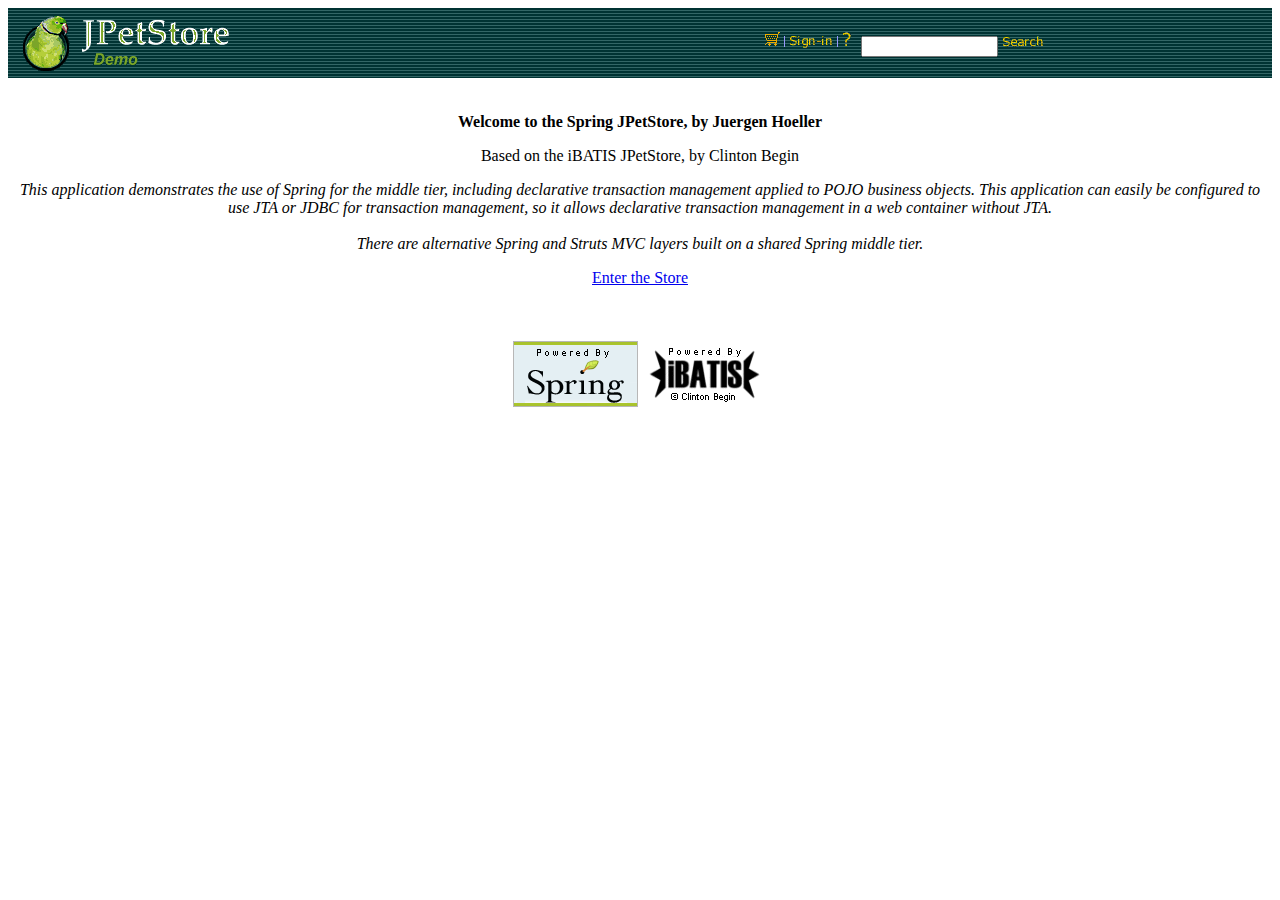
<file: src/main/webapp/index.html>
<HTML><HEAD><TITLE>JPetStore Demo</TITLE>
<META content="text/html; charset=windows-1252" http-equiv=Content-Type>
</HEAD>

<BODY bgColor=white>
<TABLE background="images/bkg-topbar.gif" border=0 cellSpacing=0 cellPadding=5 width="100%">
  <TBODY>
  <TR>
    <TD><A href="shop/index.do"><IMG border=0

      src="images/logo-topbar.gif"></A> </TD>
    <TD align=right><A href="shop/viewCart.do"><IMG border=0

      name=img_cart src="images/cart.gif"></A>
      <IMG border=0 src="images/separator.gif">

      <A href="shop/signonForm.do" >
      <IMG border=0 name=img_signin src="images/sign-in.gif"></A>
      <IMG border=0
      src="images/separator.gif"> <A
      href="help.html"
      ><IMG border=0
      name=img_help src="images/help.gif"></A>
  </TD>    <TD align=left valign=bottom>
      <FORM action="shop/searchProducts.do">
      <INPUT name=keyword size=14> <INPUT border=0
      src="images/search.gif"
      type=image> </FORM>
      </TD>
</TR>
</TBODY></TABLE>
<TABLE border=0 cellSpacing=0 width="100%">
  <TBODY>
  <TR>
    <TD vAlign=top width=100%>
      <p>&nbsp;</p>
      <p align="center"><b>Welcome to the Spring JPetStore, by Juergen Hoeller</b></p>
      <p align="center">Based on the iBATIS JPetStore, by Clinton Begin</p>
      <p align="center">
      	<i>
      		This application demonstrates the use of Spring for the middle tier,
      		including declarative transaction management applied to POJO
      		business objects. This application can easily be configured to use
      		JTA or JDBC for transaction management, so it allows declarative
      		transaction management in a web container without JTA.
      		<br><br>There are alternative Spring and Struts MVC layers built on
      		a shared Spring middle tier.
      	</i>
      </p>
      <p align="center"><a href="shop/index.do">Enter the Store</a></p>
      </TD>
  </TR>
  </TBODY>
</TABLE>

<p>&nbsp;</p>

<table align="center">
  <tr>
	  <td>
			<a href="http://www.springframework.org">
				<img border="0" align="center" src="images/poweredBySpring.gif" alt="Powered by the Spring Framework"/>
			</a>
		</td>
		<td>
			<a href="http://www.ibatis.com">
				<img border="0" align="center" src="images/poweredby.gif" alt="Powered by iBATIS"/>
			</a>
		</td>
	</tr>
</table>

</BODY>

</HTML>
</file>
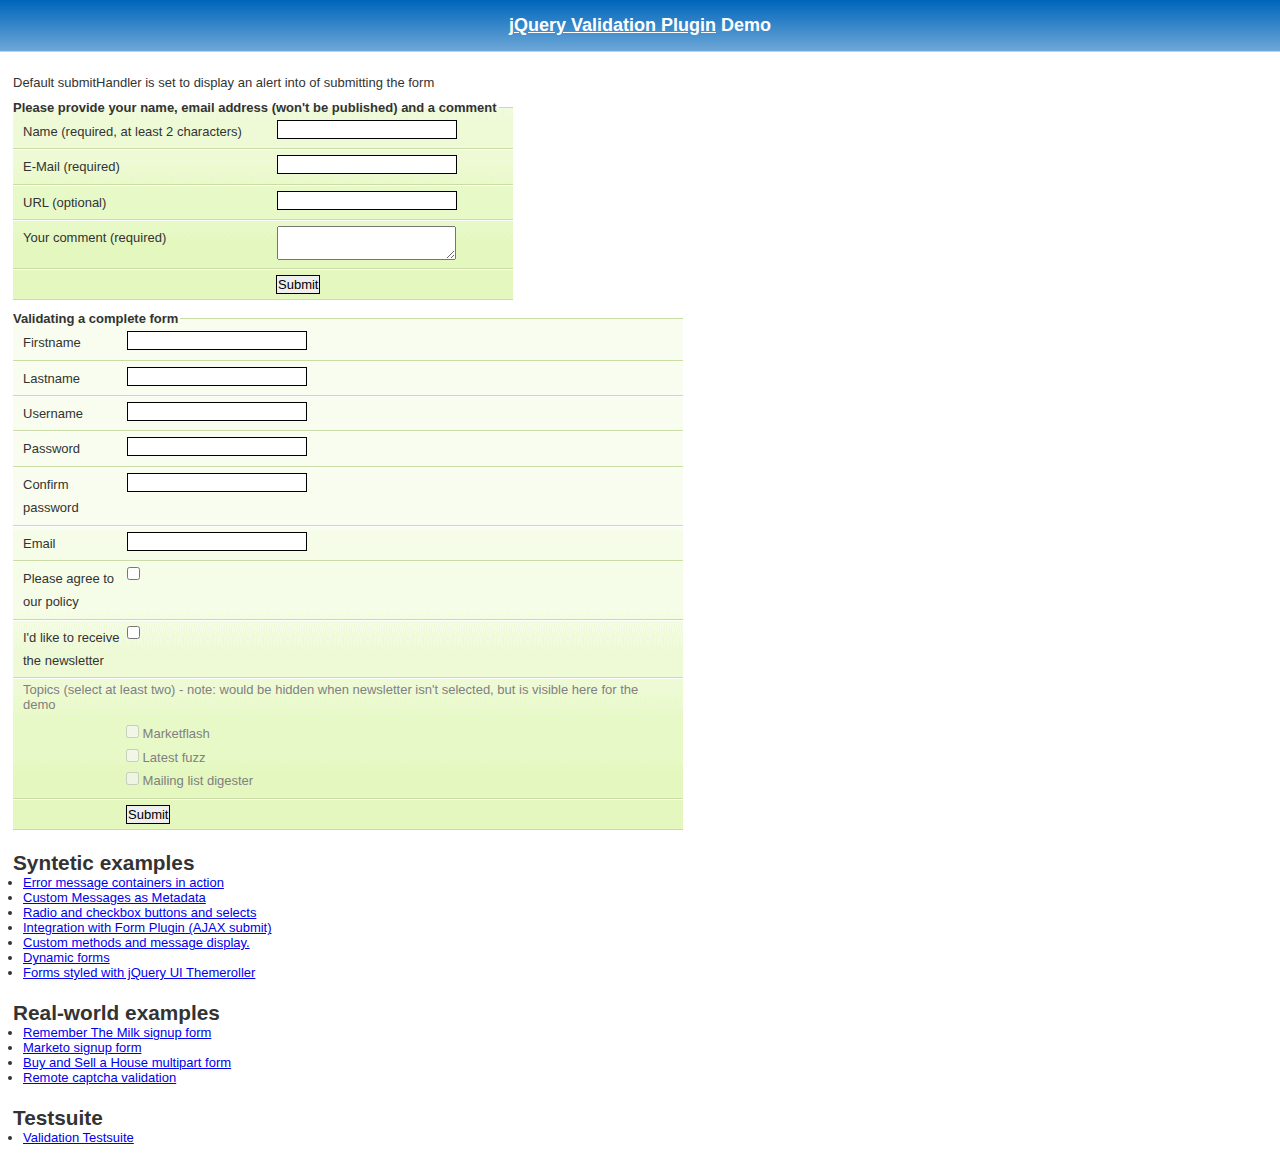
<file: src/main/webapp/jquery-validation-1.9.0/demo/index.html>
<!DOCTYPE html PUBLIC "-//W3C//DTD XHTML 1.0 Transitional//EN" "http://www.w3.org/TR/xhtml1/DTD/xhtml1-transitional.dtd">
<html xmlns="http://www.w3.org/1999/xhtml">
<head>
<meta http-equiv="Content-Type" content="text/html; charset=utf-8" />
<title>jQuery validation plug-in - main demo</title>

<link rel="stylesheet" type="text/css" media="screen" href="css/screen.css" />

<script src="../lib/jquery.js" type="text/javascript"></script>
<script src="../jquery.validate.js" type="text/javascript"></script>
<!-- 增加中文 -->
<script src="../localization/messages_cn.js" type="text/javascript"></script>

<script type="text/javascript">
$.validator.setDefaults({
	submitHandler: function() { alert("submitted!"); }
});

$().ready(function() {
	// validate the comment form when it is submitted
	$("#commentForm").validate();

	// validate signup form on keyup and submit
	$("#signupForm").validate({
		rules: {
			firstname: "required",
			lastname: "required",
			username: {
				required: true,
				minlength: 2
			},
			password: {
				required: true,
				minlength: 5
			},
			confirm_password: {
				required: true,
				minlength: 5,
				equalTo: "#password"
			},
			email: {
				required: true,
				email: true
			},
			topic: {
				required: "#newsletter:checked",
				minlength: 2
			},
			agree: "required"
		},
		messages: {
			//需要中文
			firstname: "Please enter your firstname",
			lastname: "Please enter your lastname",
			username: {
				required: "Please enter a username",
				minlength: "Your username must consist of at least 2 characters"
			},
			password: {
				required: "Please provide a password",
				minlength: "Your password must be at least 5 characters long"
			},
			confirm_password: {
				required: "Please provide a password",
				minlength: "Your password must be at least 5 characters long",
				equalTo: "Please enter the same password as above"
			},
			email: "Please enter a valid email address",
			agree: "Please accept our policy"
		}
	});

	// propose username by combining first- and lastname
	$("#username").focus(function() {
		var firstname = $("#firstname").val();
		var lastname = $("#lastname").val();
		if(firstname && lastname && !this.value) {
			this.value = firstname + "." + lastname;
		}
	});

	//code to hide topic selection, disable for demo
	var newsletter = $("#newsletter");
	// newsletter topics are optional, hide at first
	var inital = newsletter.is(":checked");
	var topics = $("#newsletter_topics")[inital ? "removeClass" : "addClass"]("gray");
	var topicInputs = topics.find("input").attr("disabled", !inital);
	// show when newsletter is checked
	newsletter.click(function() {
		topics[this.checked ? "removeClass" : "addClass"]("gray");
		topicInputs.attr("disabled", !this.checked);
	});
});
</script>

<style type="text/css">
#commentForm { width: 500px; }
#commentForm label { width: 250px; }
#commentForm label.error, #commentForm input.submit { margin-left: 253px; }
#signupForm { width: 670px; }
#signupForm label.error {
	margin-left: 10px;
	width: auto;
	display: inline;
}
#newsletter_topics label.error {
	display: none;
	margin-left: 103px;
}
</style>

</head>
<body>

<h1 id="banner"><a href="http://bassistance.de/jquery-plugins/jquery-plugin-validation/">jQuery Validation Plugin</a> Demo</h1>
<div id="main">

<p>Default submitHandler is set to display an alert into of submitting the form</p>

<form class="cmxform" id="commentForm" method="get" action="">
	<fieldset>
		<legend>Please provide your name, email address (won't be published) and a comment</legend>
		<p>
			<label for="cname">Name (required, at least 2 characters)</label>
			<input id="cname" name="name" class="required" minlength="2" />
		<p>
			<label for="cemail">E-Mail (required)</label>
			<input id="cemail" type="email" name="email" class="required" />
		</p>
		<p>
			<label for="curl">URL (optional)</label>
			<input id="curl" type="url" name="url" />
		</p>
		<p>
			<label for="ccomment">Your comment (required)</label>
			<textarea id="ccomment" name="comment" class="required"></textarea>
		</p>
		<p>
			<input class="submit" type="submit" value="Submit"/>
		</p>
	</fieldset>
</form>

<form class="cmxform" id="signupForm" method="get" action="">
	<fieldset>
		<legend>Validating a complete form</legend>
		<p>
			<label for="firstname">Firstname</label>
			<input id="firstname" name="firstname" />
		</p>
		<p>
			<label for="lastname">Lastname</label>
			<input id="lastname" name="lastname" />
		</p>
		<p>
			<label for="username">Username</label>
			<input id="username" name="username" />
		</p>
		<p>
			<label for="password">Password</label>
			<input id="password" name="password" type="password" />
		</p>
		<p>
			<label for="confirm_password">Confirm password</label>
			<input id="confirm_password" name="confirm_password" type="password" />
		</p>
		<p>
			<label for="email">Email</label>
			<input id="email" name="email" type="email" />
		</p>
		<p>
			<label for="agree">Please agree to our policy</label>
			<input type="checkbox" class="checkbox" id="agree" name="agree" />
		</p>
		<p>
			<label for="newsletter">I'd like to receive the newsletter</label>
			<input type="checkbox" class="checkbox" id="newsletter" name="newsletter" />
		</p>
		<fieldset id="newsletter_topics">
			<legend>Topics (select at least two) - note: would be hidden when newsletter isn't selected, but is visible here for the demo</legend>
			<label for="topic_marketflash">
				<input type="checkbox" id="topic_marketflash" value="marketflash" name="topic" />
				Marketflash
			</label>
			<label for="topic_fuzz">
				<input type="checkbox" id="topic_fuzz" value="fuzz" name="topic" />
				Latest fuzz
			</label>
			<label for="topic_digester">
				<input type="checkbox" id="topic_digester" value="digester" name="topic" />
				Mailing list digester
			</label>
			<label for="topic" class="error">Please select at least two topics you'd like to receive.</label>
		</fieldset>
		<p>
			<input class="submit" type="submit" value="Submit"/>
		</p>
	</fieldset>
</form>

<h3>Syntetic examples</h3>
<ul>
	<li><a href="errorcontainer-demo.html">Error message containers in action</a></li>
	<li><a href="custom-messages-metadata-demo.html">Custom Messages as Metadata</a></li>
	<li><a href="radio-checkbox-select-demo.html">Radio and checkbox buttons and selects</a></li>
	<li><a href="ajaxSubmit-intergration-demo.html">Integration with Form Plugin (AJAX submit)</a></li>
	<li><a href="custom-methods-demo.html">Custom methods and message display.</a></li>
	<li><a href="dynamic-totals.html">Dynamic forms</a></li>
	<li><a href="themerollered.html">Forms styled with jQuery UI Themeroller</a></li>
</ul>
<h3>Real-world examples</h3>
<ul>
	<li><a href="milk/">Remember The Milk signup form</a></li>
	<li><a href="marketo/">Marketo signup form</a></li>
	<li><a href="multipart/">Buy and Sell a House multipart form</a></li>
	<li><a href="captcha/">Remote captcha validation</a></li>
</ul>

<h3>Testsuite</h3>
<ul>
	<li><a href="../test/">Validation Testsuite</a></li>
</ul>

</div>

<script src="http://www.google-analytics.com/urchin.js" type="text/javascript">
</script>
<script type="text/javascript">
_uacct = "UA-2623402-1";
urchinTracker();
</script>
</body>
</html>
</file>
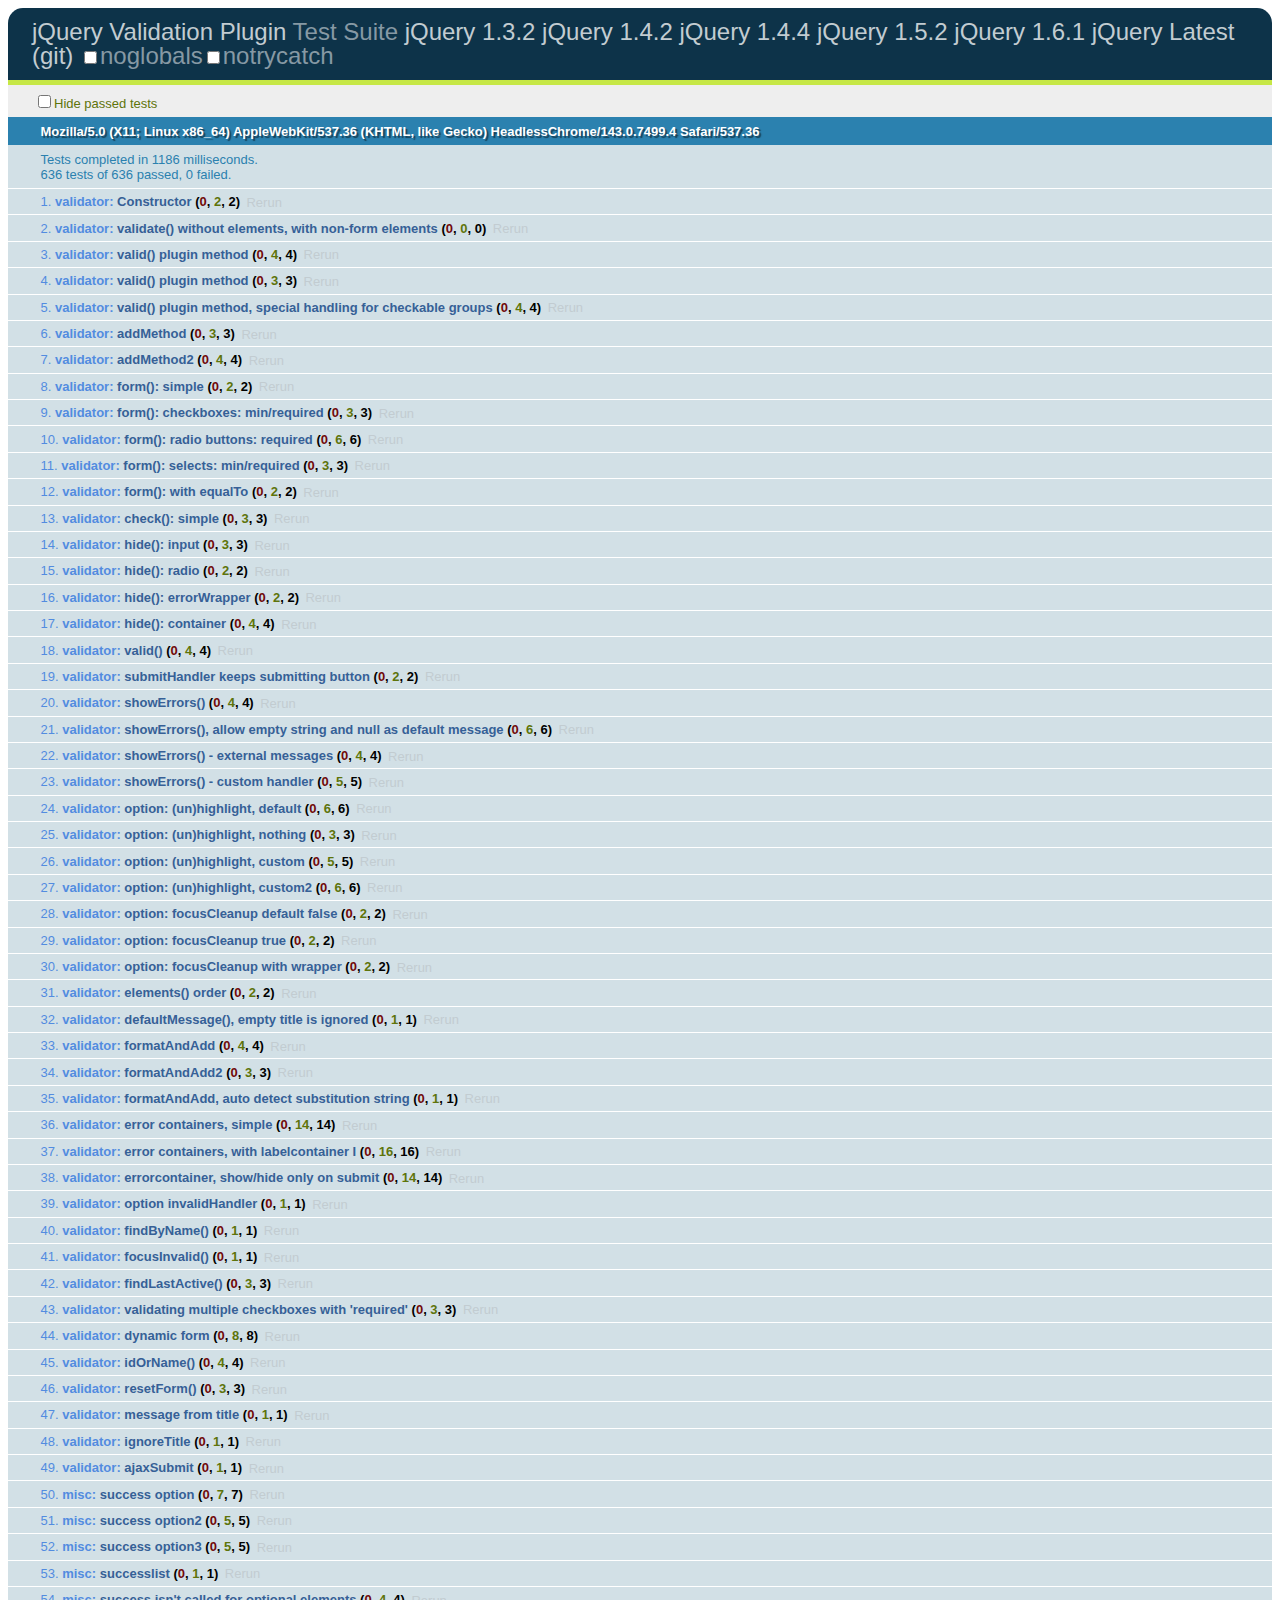
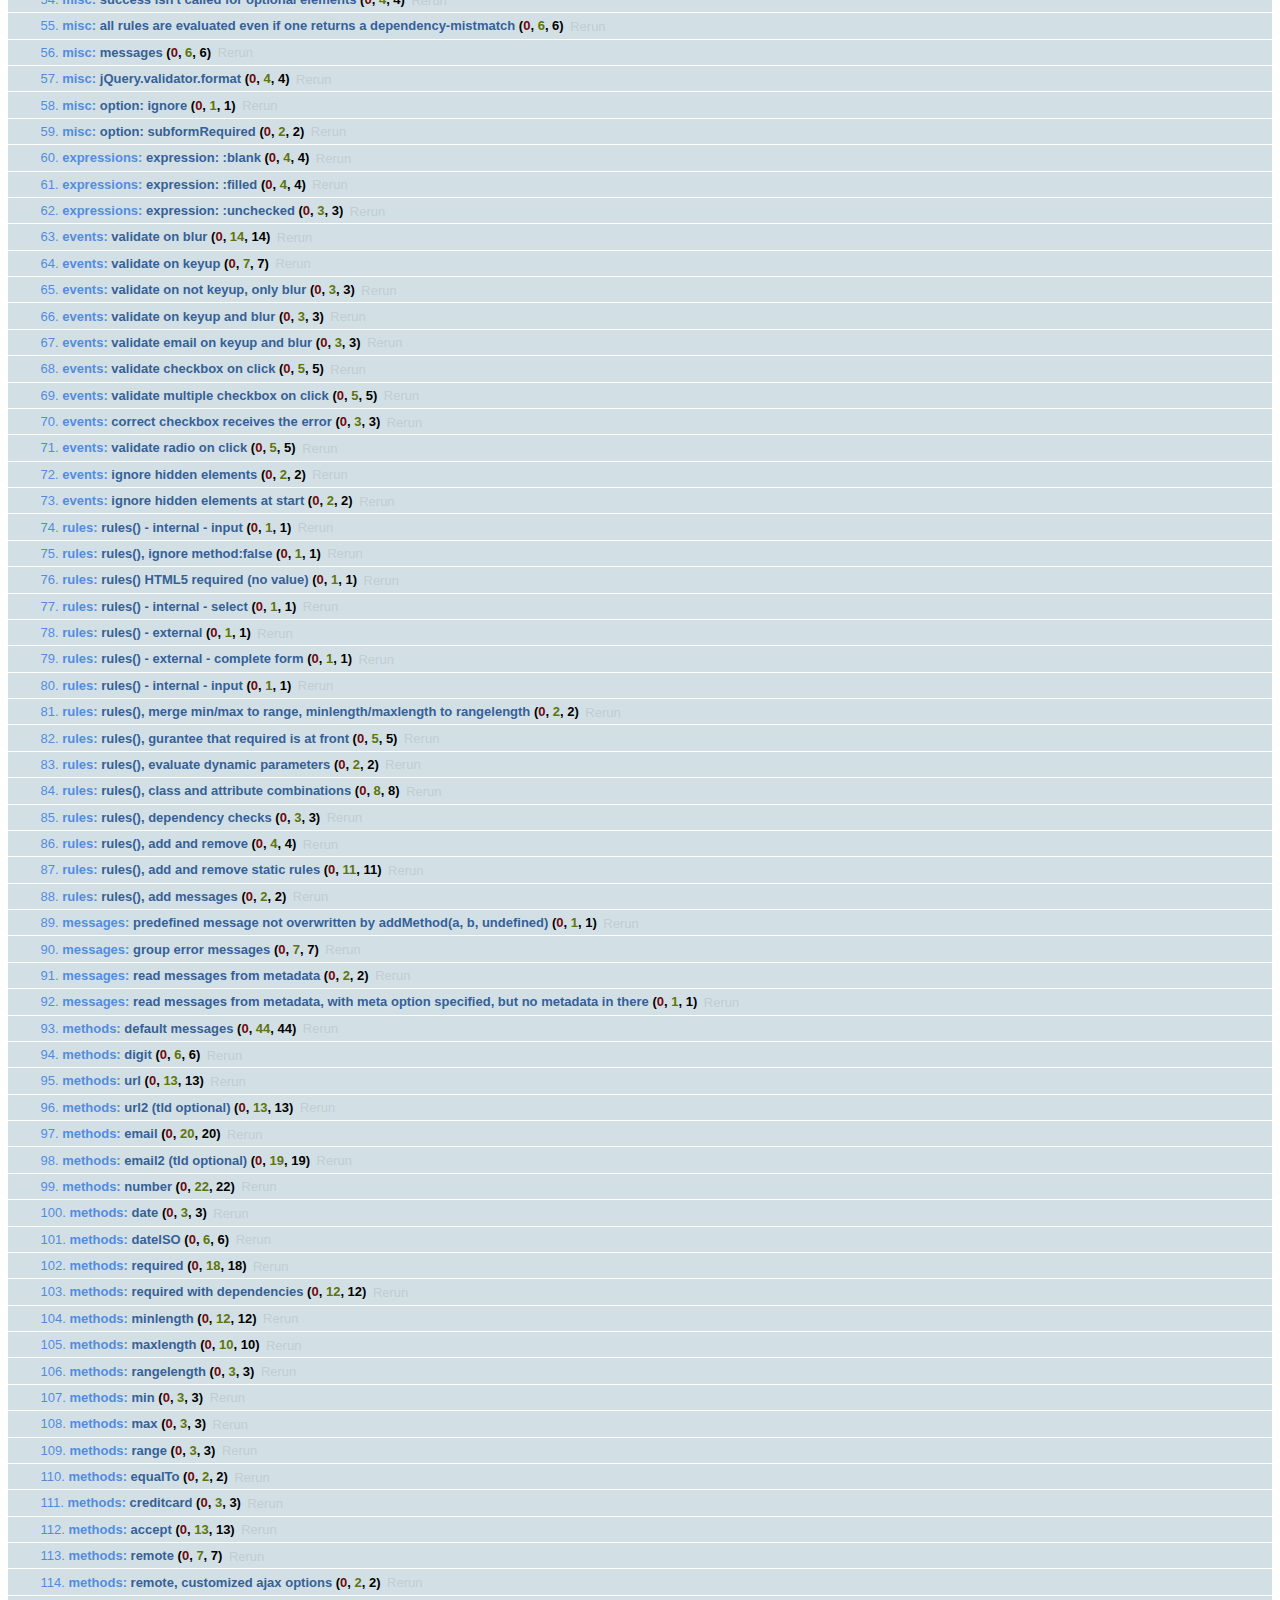
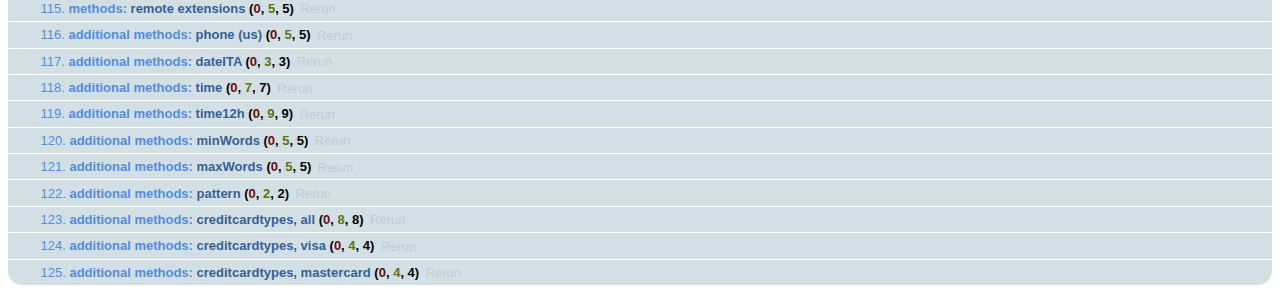
<file: src/main/webapp/jquery-validation-1.9.0/test/index.html>
<!DOCTYPE html>
<html id="html">
<head>
	<title>jQuery - Validation Test Suite</title>
	<link rel="Stylesheet" media="screen" href="qunit/qunit.css" />
	<script type="text/javascript" src="jquery.js"></script>
	<script type="text/javascript" src="../lib/jquery.form.js"></script>
	<script type="text/javascript" src="qunit/qunit.js"></script>
	<script type="text/javascript" src="../lib/jquery.metadata.js"></script>
	<script type="text/javascript" src="../lib/jquery.mockjax.js"></script>
	<script type="text/javascript" src="../jquery.validate.js"></script>
	<script type="text/javascript" src="../additional-methods.js"></script>
	<script type="text/javascript" src="test.js"></script>
	<script type="text/javascript" src="rules.js"></script>
	<script type="text/javascript" src="messages.js"></script>
	<script type="text/javascript" src="methods.js"></script>
</head>
<body id="body">
	<h1 id="qunit-header">
		<a href="http://bassistance.de/jquery-plugins/jquery-plugin-validation/">jQuery Validation Plugin</a> Test Suite
		<a href="?jquery=1.3.2">jQuery 1.3.2</a>
		<a href="?jquery=1.4.2">jQuery 1.4.2</a>
		<a href="?jquery=1.4.4">jQuery 1.4.4</a>
		<a href="?jquery=1.5.2">jQuery 1.5.2</a>
		<a href="?jquery=1.6.1">jQuery 1.6.1</a>
		<a href="?jquery=git">jQuery Latest (git)</a>
		</h1>
	<div>
	</div>
	<h2 id="qunit-banner"></h2>
	<div id="qunit-testrunner-toolbar"></div>
	<h2 id="qunit-userAgent"></h2>
	<ol id="qunit-tests"></ol>

	<!-- Test HTML -->
	<div id="other" style="display:none;">
		<input type="password" name="pw1" id="pw1" value="engfeh" />
		<input type="password" name="pw2" id="pw2" value="" />
	</div>
	<div id="qunit-fixture">
		<p id="firstp">See <a id="simon1" href="http://simon.incutio.com/archive/2003/03/25/#getElementsBySelector" rel="bookmark">this blog entry</a> for more information.</p>
		<p id="ap">
			Here are some links in a normal paragraph: <a id="google" href="http://www.google.com/" title="Google!">Google</a>,
			<a id="groups" href="http://groups.google.com/">Google Groups</a>.
			This link has <code><a href="#" id="anchor1">class="blog"</a></code>:
			<a href="http://diveintomark.org/" class="blog" hreflang="en" id="mark">diveintomark</a>

		</p>
		<div id="foo">
			<p id="sndp">Everything inside the red border is inside a div with <code>id="foo"</code>.</p>
			<p lang="en" id="en">This is a normal link: <a id="yahoo" href="http://www.yahoo.com/" class="blogTest">Yahoo</a></p>
			<p id="sap">This link has <code><a href="#2" id="anchor2">class="blog"</a></code>: <a href="http://simon.incutio.com/" class="blog link" id="simon">Simon Willison's Weblog</a></p>

		</div>
		<p id="first">Try them out:</p>
		<ul id="firstUL"></ul>
		<ol id="empty"></ol>

		<form id="testForm1">
			<input type="text" class="{required:true,minlength:2}" title="buga" name="firstname" id="firstname" />
			<label id="errorFirstname" for="firstname" class="error">error for firstname</label>
			<input type="text" class="{required:true}" title="buga" name="lastname" id="lastname" />
			<input type="text" class="{required:true}" title="something" name="something" id="something" value="something" />
		</form>

		<form id="testForm1clean">
			<input title="buga" name="firstname" id="firstnamec" />
			<label id="errorFirstname" for="firstname" class="error">error for firstname</label>
			<input title="buga" name="lastname" id="lastnamec" />
			<input name="username" id="usernamec" />
		</form>

		<form id="userForm">
			<input type="text" class="{required:true}" name="username" id="username" />
			<input type="submit" name="submitButton" value="submitButtonValue" />
		</form>

		<form id="signupForm" action="form.php">
			<input id="user" name="user" title="Please enter your username (at least 3 characters)" class="{required:true,minlength:3}" />
			<input type="password" name="password" id="password" class="{required:true,minlength:5}" />
		</form>

		<form id="testForm2">
			<input class="{required:true}" type="radio" name="agree" id="agb" />
			<label for="agree" id="agreeLabel" class="xerror">error for agb</label>
		</form>

		<form id="testForm3">
			<select class="{required:true}" name="meal" id="meal" >
				<option value="">Please select...</option>
				<option value="1">Food</option>
				<option value="2">Milk</option>
			</select>
		</form>
		<div class="error" id="errorContainer">
			<ul>
				<li class="error" id="errorWrapper">
					<label for="meal" id="mealLabel" class="error">error for meal</label>
				</li>
			</ul>
		</div>

		<form id="testForm4">
			<input class="{foo:true}" name="f1" id="f1" />
			<input class="{bar:true}" name="f2" id="f2" />
		</form>

		<form id="testForm5">
			<input class="{equalTo:'#x2'}" value="x" name="x1" id="x1" />
			<input class="{equalTo:'#x1'}" value="y" name="x2" id="x2" />
		</form>

		<form id="testForm6">
			<input class="{required:true,minlength:2}" type="checkbox" name="check" id="form6check1" />
			<input type="checkbox" name="check" id="form6check2" />
		</form>

		<form id="testForm7">
			<select class="{required:true,minlength:2}" name="selectf7" id="selectf7" multiple="multiple">
				<option id="optionxa" value="0">0</option>
				<option id="optionxb" value="1">1</option>
				<option id="optionxc" value="2">2</option>
				<option id="optionxd" value="3">3</option>
			</select>
		</form>

		<form id="dateRangeForm">
			<input id="fromDate" name="fromDate" class="requiredDateRange" value="x" />
			<input id="toDate" name="toDate" class="requiredDateRange" value="y" />
			<span class="errorContainer"></span>
		</form>

		<form id="testForm8">
			<input id="form8input" class="{required:true,number:true,rangelength:[2,8]}" name="abc" />
			<input type="radio" name="radio1"/>
		</form>

		<form id="testForm9">
			<input id="testEmail9" class="{required:true,email:true,messages:{required:'required',email:'email'}}" />
		</form>

		<form id="testForm10">
			<input type="radio" name="testForm10Radio" value="1" id="testForm10Radio1" />
			<input type="radio" name="testForm10Radio" value="2" id="testForm10Radio2" />
		</form>

		<form id="testForm11">
			<!-- HTML5 -->
			<input required type="text" name="testForm11Text" id="testForm11text1" />
		</form>

		<div id="simplecontainer">
			<h3></h3>
		</div>

		<div id="container"></div>

		<ol id="labelcontainer"></ol>

		<form id="elementsOrder">
			<select class="required" name="order1" id="order1"><option value="">none</option></select>
			<input class="required" name="order2" id="order2"/>
			<input class="required" name="order3" type="checkbox" id="order3"/>
			<input class="required" name="order4" id="order4"/>
			<input class="required" name="order5" type="radio" id="order5"/>
			<input class="required" name="order6" id="order6"/>
			<ul id="orderContainer">
			</ul>
		</form>

		<form id="form" action="formaction">
			<input type="text" name="action" value="Test" id="text1"/>
			<input type="text" name="text2" value="   " id="text1b"/>
			<input type="text" name="text2" value="T " id="text1c"/>
			<input type="text" name="text2" value="T" id="text2"/>
			<input type="text" name="text2" value="TestTestTest" id="text3"/>

			<input type="text" name="action" value="0" id="value1"/>
			<input type="text" name="text2" value="10" id="value2"/>
			<input type="text" name="text2" value="1000" id="value3"/>

			<input type="radio" name="radio1" id="radio1"/>
			<input type="radio" name="radio1" id="radio1a"/>
			<input type="radio" name="radio2" id="radio2" checked="checked"/>
			<input type="radio" name="radio" id="radio3"/>
			<input type="radio" name="radio" id="radio4" checked="checked"/>

			<input type="checkbox" name="check" id="check1" checked="checked"/>
			<input type="checkbox" name="check" id="check1b" />

			<input type="checkbox" name="check2" id="check2"/>

			<input type="checkbox" name="check3" id="check3" checked="checked"/>
			<input type="checkbox" name="check3" checked="checked"/>
			<input type="checkbox" name="check3" checked="checked"/>
			<input type="checkbox" name="check3" checked="checked"/>
			<input type="checkbox" name="check3" checked="checked"/>

			<input type="hidden" name="hidden" id="hidden1"/>
			<input type="text" style="display:none;" name="foo[bar]" id="hidden2"/>

			<input type="text" readonly="readonly" id="name" name="name" value="name" />

			<button name="button">Button</button>

			<textarea id="area1" name="area1"">foobar</textarea>


			<textarea id="area2" name="area2"></textarea>

			<select name="select1" id="select1">
				<option id="option1a" value="">Nothing</option>
				<option id="option1b" value="1">1</option>
				<option id="option1c" value="2">2</option>
				<option id="option1d" value="3">3</option>
			</select>
			<select name="select2" id="select2">
				<option id="option2a" value="">Nothing</option>
				<option id="option2b" value="1">1</option>
				<option id="option2c" value="2">2</option>
				<option id="option2d" selected="selected" value="3">3</option>
			</select>
			<select name="select3" id="select3" multiple="multiple">
				<option id="option3a" value="">Nothing</option>
				<option id="option3b" selected="selected" value="1">1</option>
				<option id="option3c" selected="selected" value="2">2</option>
				<option id="option3d" value="3">3</option>
			</select>
			<select name="select4" id="select4" multiple="multiple">
				<option id="option4a" selected="selected" value="1">1</option>
				<option id="option4b" selected="selected" value="2">2</option>
				<option id="option4c" selected="selected" value="3">3</option>
				<option id="option4d" selected="selected" value="4">4</option>
				<option id="option4e" selected="selected" value="5">5</option>
			</select>
			<select name="select5" id="select5" multiple="multiple">
				<option id="option5a" value="0">0</option>
				<option id="option5b" value="1">1</option>
				<option id="option5c" value="2">2</option>
				<option id="option5d" value="3">3</option>
			</select>
		</form>

		<form id="v2">
			<input id="v2-i1" name="v2-i1" class="required" />
			<input id="v2-i2" name="v2-i2" class="required email" />
			<input id="v2-i3" name="v2-i3" class="url" />
			<input id="v2-i4" name="v2-i4" class="required" minlength="2" />
			<input id="v2-i5" name="v2-i5" class="required" minlength="2" maxlength="5" customMethod1="123" />
			<input id="v2-i6" name="v2-i6" class="required customMethod2 {maxlength: 5}" minlength="2" />
			<input id="v2-i7" name="v2-i7" />
		</form>

		<form id="checkables">
			<input type="checkbox" id="checkable1" name="checkablesgroup" class="required" />
			<input type="checkbox" id="checkable2" name="checkablesgroup" />
			<input type="checkbox" id="checkable3" name="checkablesgroup" />
		</form>


		<form id="subformRequired">
			<div class="billingAddressControl">
            	<input type="checkbox" id="bill_to_co" name="bill_to_co" class="toggleCheck" checked="checked" style="width: auto;" tabindex="1" />
            	<label for="bill_to_co" style="cursor:pointer">Same as Company Address</label>
          	</div>
			<div id="subform">
				<input  maxlength="40" class="billingRequired" name="bill_first_name" size="20" type="text" tabindex="2" value="" />
			</div>
			<input id="co_name" class="required" maxlength="40" name="co_name" size="20" type="text" tabindex="1" value="" />
		</form>

		<form id="withTitle">
			<input class="required" name="hastitle" type="text" title="fromtitle" />
		</form>

		<form id="ccform" method="get" action="">
			<input id="cardnumber" name="cardnumber" />
		</form>
	</div>

</body>
</html>
</file>
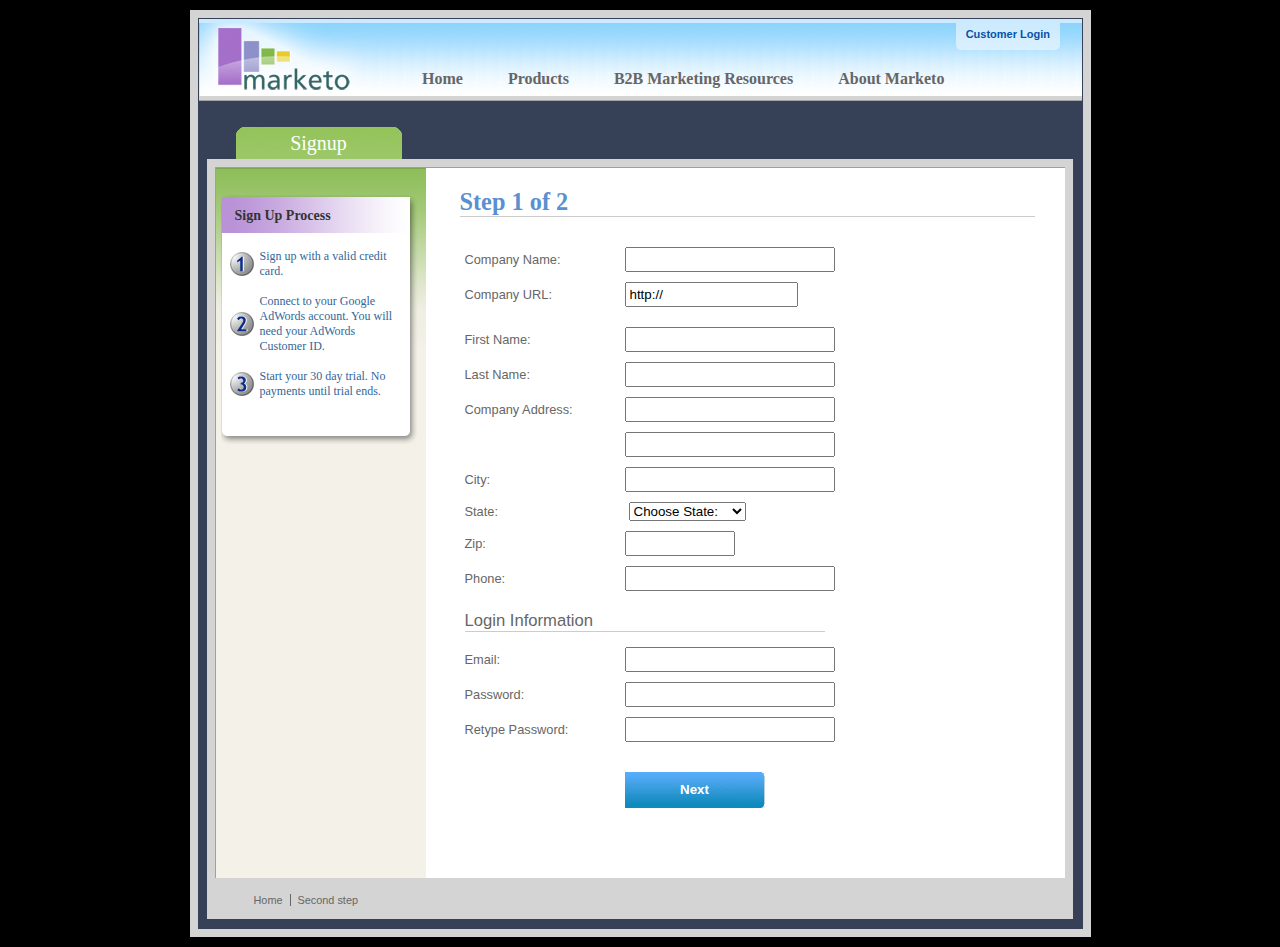
<file: src/main/webapp/jquery-validation-1.9.0/demo/marketo/index.html>
<!DOCTYPE html PUBLIC "-//W3C//DTD XHTML 1.0 Transitional//EN" "http://www.w3.org/TR/2000/REC-xhtml1-200000126/DTD/xhtml1-transitional.dtd">
<html xmlns="http://www.w3.org/1999/xhtml" xml:lang="en" lang="en">
<head>

<meta http-equiv="Content-Type" content="text/html; charset=utf-8" />
<meta name="title" content="Subscription Signup | Marketo" />
<meta name="robots" content="index, follow" />
<meta name="description" content="Marketo Search Marketing application" />
<meta name="keywords" content="Marketo, Search Marketing" />
<meta name="language" content="en" />
<title>Subscription Signup | Marketo</title>

<link rel="shortcut icon" href="/favicon.ico" />

<script src="../../lib/jquery.js" type="text/javascript"></script>
<script src="../../jquery.validate.js" type="text/javascript"></script>

<script type="text/javascript" src="jquery.maskedinput.js"></script>
<script type="text/javascript" src="mktSignup.js"></script>

<link rel="stylesheet" type="text/css" media="screen" href="stylesheet.css" />
</head>
<body>
<!--[if lte IE 6]>
  <link rel="stylesheet" type="text/css" media="all" href="ie6.css" />
<![endif]-->

<!-- start page wrapper --><div id="letterbox">

<!-- start header container -->
<div id="header-background">
        <div class="nav-global-container">

                <div class="login"><a href="#"><span></span>Customer Login</a></div>
                <div class="logo"><a href="#"><img src="images/logo_marketo.gif" width="168" height="73"  alt="Marketo" /></a></div>
		<div class="nav-global">
				<ul>
      		<li><a href="#" class="nav-g01"><span></span>Home</a></li>
    			<li><a href="#" class="nav-g02"><span></span>Products</a></li>
    			<li><a href="#" class="nav-g04"><span></span>B2B Marketing Resources</a></li>

    			<li><a href="#" class="nav-g05"><span></span>About Marketo</a></li>
			</ul>
		</div>

	</div>
</div>
<!-- end header container -->
<div class="line-grey-tier"></div>

<!-- start page container 2 div-->
<div id="page-container" class="resize"><div id="page-content-inner" class="resize">

<!-- start col-main -->

<div id="col-main" class="resize" style="">



  <!-- start main content  -->
  <div class="main-content resize">

  <div class="action-container" style="display:none;"></div>


<h1>Step 1 of 2 </h1>
<p>
</p>
<br clear="all" />
<div>
  <form id="profileForm" type="actionForm" action="step2.htm" method="get" >


    <div class="error" style="display:none;">
      <img src="images/warning.gif" alt="Warning!" width="24" height="24" style="float:left; margin: -5px 10px 0px 0px; " />

      <span></span>.<br clear="all"/>
    </div>


    <table cellpadding="0" cellspacing="0" border="0">
      <tr>
        <td class="label"><label for="co_name">Company Name:</label></td>
        <td class="field">
          <input id="co_name" class="required" maxlength="40" name="co_name" size="20" type="text" tabindex="1" value="" />
        </td>
      </tr>
      <tr>
        <td class="label"><label for="co_url">Company URL:</label></td>
        <td class="field">
          <input id="co_url" class="required defaultInvalid url" maxlength="40" name="co_url" style="width:163px" type="text" tabindex="2" value="http://" />
        </td>
      </tr>
      <tr>
        <td/><td/>
      </tr>
      <tr>
        <td class="label"><label for="first_name">First Name:</label></td>
        <td class="field">
          <input id="first_name" class="required" maxlength="40" name="first_name" size="20" type="text" tabindex="3" value="" />
        </td>
      </tr>
      <tr>
        <td class="label"><label for="last_name">Last Name:</label></td>
        <td class="field">
          <input id="last_name" class="required" maxlength="40" name="last_name" size="20" type="text" tabindex="4" value="" />
        </td>
      </tr>
      <tr>
        <td class="label"><label for="address1">Company Address:</label></td>
        <td class="field">
          <input  maxlength="40" class="required" name="address1" size="20" type="text" tabindex="5" value="" />
        </td>
      </tr>
      <tr>
        <td class="label"></td>
        <td class="field">
          <input  maxlength="40" name="address2" size="20" type="text" tabindex="6" value="" />
        </td>
      </tr>
      <tr>
        <td class="label"><label for="city">City:</label></td>
        <td class="field">
          <input  maxlength="40" class="required" name="city" size="20" type="text" tabindex="7" value="" />
        </td>
      </tr>
      <tr>
        <td class="label"><label for="state">State:</label></td>
        <td class="field">
          <select id="state" class="required" name="state" style="margin-left: 4px;" tabindex="8">
            <option value="">Choose State:</option>
            <option value="AL">Alabama</option><option value="AK">Alaska</option><option value="AZ">Arizona</option><option value="AR">Arkansas</option><option value="CA">California</option><option value="CO">Colorado</option><option value="CT">Connecticut</option><option value="DE">Delaware</option><option value="FL">Florida</option><option value="GA">Georgia</option><option value="HI">Hawaii</option><option value="ID">Idaho</option><option value="IL">Illinois</option><option value="IN">Indiana</option><option value="IA">Iowa</option><option value="KS">Kansas</option><option value="KY">Kentucky</option><option value="LA">Louisiana</option><option value="ME">Maine</option><option value="MD">Maryland</option><option value="MA">Massachusetts</option><option value="MI">Michigan</option><option value="MN">Minnesota</option><option value="MS">Mississippi</option><option value="MO">Missouri</option><option value="MT">Montana</option><option value="NE">Nebraska</option><option value="NV">Nevada</option><option value="NH">New Hampshire</option><option value="NJ">New Jersey</option><option value="NM">New Mexico</option><option value="NY">New York</option><option value="NC">North Carolina</option><option value="ND">North Dakota</option><option value="OH">Ohio</option><option value="OK">Oklahoma</option><option value="OR">Oregon</option><option value="PA">Pennsylvania</option><option value="RI">Rhode Island</option><option value="SC">South Carolina</option><option value="SD">South Dakota</option><option value="TN">Tennessee</option><option value="TX">Texas</option><option value="UT">Utah</option><option value="VT">Vermont</option><option value="VA">Virginia</option><option value="WA">Washington</option><option value="WV">West Virginia</option><option value="WI">Wisconsin</option><option value="WY">Wyoming</option>
          </select>
        </td>
      </tr>

      <tr>
        <td class="label"><label for="zip">Zip:</label></td>
        <td class="field">
          <input  maxlength="10" name="zip" style="width: 100px" type="text" class="required zipcode" tabindex="9" value="" />
        </td>
      </tr>
      <tr>
        <td class="label"><label for="phone">Phone:</label></td>
        <td class="field">
          <input id="phone" maxlength="14" name="phone" type="text" class="required phone" tabindex="10" value="" />
        </td>
      </tr>



      <tr>
        <td colspan="2">
          <h2 style="border-bottom: 1px solid #CCCCCC;">Login Information</h2>
        </td>
      </tr>


      <tr>
        <td class="label"><label for="email">Email:</label></td>
        <td class="field">
          <input id="email" class="required email" remote="emails.php" maxlength="40" name="email" size="20" type="text" tabindex="11" value="" />
        </td>
      </tr>

      <tr>
        <td class="label"><label for="password1">Password:</label></td>
        <td class="field">
        	<input id="password1" class="required password" maxlength="40" name="password1" size="20" type="password" tabindex="12" value="" />
        </td>
      </tr>
      <tr>
        <td class="label"><label for="password2">Retype Password:</label></td>
        <td class="field">
          <input id="password2" class="required" equalTo="#password1" maxlength="40" name="password2"  size="20" type="password" tabindex="13" value="" />
          <div class="formError"></div>
        </td>
      </tr>
      <tr>
        <td></td>
        <td>
          <div class="buttonSubmit">
            <span></span>
            <input class="formButton" type="submit" value="Next" style="width: 140px" tabindex="14" />
          </div>

        </td>
      </tr>
    </table><br /><br />
  </form>
  <br clear="all"/>


</div>



	</div>	<!-- end main content  -->
	<br />
</div> <!-- end col-main -->

<!-- start left col -->
<div id="col-left" class="nav-left-back empty resize" style="position: absolute; min-height: 450px;">
  <div class="col-left-header-tab" style="position: absolute;">Signup</div>
  <div class="nav-left">

  </div>


      <div class="left-nav-callout png" style="top: 15px; margin-bottom: 100px;">
        <img src="images/left-nav-callout-long.png"  class="png" alt="" />
        <h6>Sign Up Process</h6>
        <a style="background-image: url(images/step1-24.gif); font-weight: normal; text-decoration: none; cursor: default;">Sign up with a valid credit card.</a>
        <a style="background-image: url(images/step2-24.gif); font-weight: normal; text-decoration: none; cursor: default;">Connect to your Google AdWords account.  You will need your AdWords Customer ID.</a>
        <a style="background-image: url(images/step3-24.gif); font-weight: normal; text-decoration: none; cursor: default;">Start your 30 day trial.  No payments until trial ends.</a>
      </div>

<div class="footerAddress">
<b>Marketo Inc.</b><br />
1710 S. Amphlett Blvd.<br />
San Mateo, CA 94402 USA<br />
</div>
<br clear="all"/>
</div>	<!-- end left col -->

</div>  </div>  <!-- end page container 2 divs-->

  <div id="footer-container" align="center">
   <div class="footer">
    <ul>
    <li><a href="..">Home</a></li>
    <li class="line-off"><a href="step2.htm">Second step</a></li>
    </ul>
    </div></div>



<!-- end page wrapper -->
</div>
<script src="http://www.google-analytics.com/urchin.js" type="text/javascript">
</script>
<script type="text/javascript">
_uacct = "UA-2623402-1";
urchinTracker();
</script>
    </body>
</html>
</file>
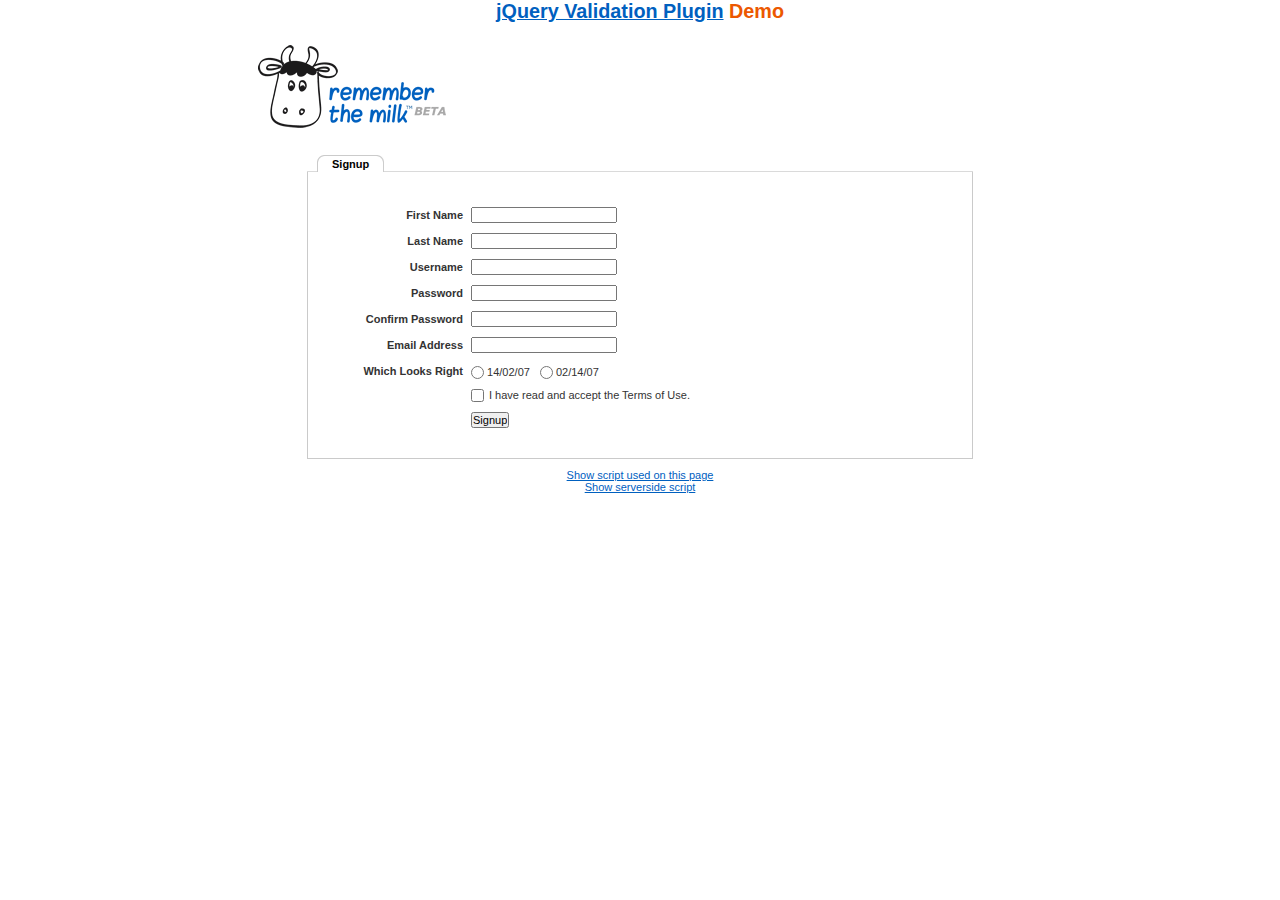
<file: src/main/webapp/jquery-validation-1.9.0/demo/milk/index.html>
<!DOCTYPE html PUBLIC "-//W3C//DTD XHTML 1.0 Transitional//EN" "http://www.w3.org/TR/xhtml1/DTD/xhtml1-transitional.dtd">
<html xmlns="http://www.w3.org/1999/xhtml">
<head>
<meta http-equiv="Content-Type" content="text/html; charset=ISO-8859-1" />
<title>Remember The Milk signup form - jQuery Validate plugin demo - with friendly permission from the RTM team</title>

<link rel="stylesheet" type="text/css" media="screen" href="milk.css" />
<link rel="stylesheet" type="text/css" media="screen" href="../css/chili.css" />

<script src="../../lib/jquery.js" type="text/javascript"></script>
<script src="../../jquery.validate.js" type="text/javascript"></script>

<style type="text/css">
	pre { text-align: left; }
</style>

<script id="demo" type="text/javascript">
$(document).ready(function() {
	// validate signup form on keyup and submit
	var validator = $("#signupform").validate({
		rules: {
			firstname: "required",
			lastname: "required",
			username: {
				required: true,
				minlength: 2,
				remote: "users.php"
			},
			password: {
				required: true,
				minlength: 5
			},
			password_confirm: {
				required: true,
				minlength: 5,
				equalTo: "#password"
			},
			email: {
				required: true,
				email: true,
				remote: "emails.php"
			},
			dateformat: "required",
			terms: "required"
		},
		messages: {
			firstname: "Enter your firstname",
			lastname: "Enter your lastname",
			username: {
				required: "Enter a username",
				minlength: jQuery.format("Enter at least {0} characters"),
				remote: jQuery.format("{0} is already in use")
			},
			password: {
				required: "Provide a password",
				rangelength: jQuery.format("Enter at least {0} characters")
			},
			password_confirm: {
				required: "Repeat your password",
				minlength: jQuery.format("Enter at least {0} characters"),
				equalTo: "Enter the same password as above"
			},
			email: {
				required: "Please enter a valid email address",
				minlength: "Please enter a valid email address",
				remote: jQuery.format("{0} is already in use")
			},
			dateformat: "Choose your preferred dateformat",
			terms: " "
		},
		// the errorPlacement has to take the table layout into account
		errorPlacement: function(error, element) {
			if ( element.is(":radio") )
				error.appendTo( element.parent().next().next() );
			else if ( element.is(":checkbox") )
				error.appendTo ( element.next() );
			else
				error.appendTo( element.parent().next() );
		},
		// specifying a submitHandler prevents the default submit, good for the demo
		submitHandler: function() {
			alert("submitted!");
		},
		// set this class to error-labels to indicate valid fields
		success: function(label) {
			// set &nbsp; as text for IE
			label.html("&nbsp;").addClass("checked");
		}
	});
	
	// propose username by combining first- and lastname
	$("#username").focus(function() {
		var firstname = $("#firstname").val();
		var lastname = $("#lastname").val();
		if(firstname && lastname && !this.value) {
			this.value = firstname + "." + lastname;
		}
	});

});
</script>

</head>
<body>

<h1 id="banner"><a href="http://bassistance.de/jquery-plugins/jquery-plugin-validation/">jQuery Validation Plugin</a> Demo</h1>
<div id="main">

<div id="content">

<div id="header">
  <div id="headerlogo"><img src="milk.png" alt="Remember The Milk" /></div>
</div>
<div style="clear: both;"><div></div></div>


<div class="content">
    <div id="signupbox">
       <div id="signuptab">
        <ul>
          <li id="signupcurrent"><a href=" ">Signup</a></li>
        </ul>
      </div>
      <div id="signupwrap">
      		<form id="signupform" autocomplete="off" method="get" action="">
	  		  <table>
	  		  <tr>
	  		  	<td class="label"><label id="lfirstname" for="firstname">First Name</label></td>
	  		  	<td class="field"><input id="firstname" name="firstname" type="text" value="" maxlength="100" /></td>
	  		  	<td class="status"></td>
	  		  </tr>
	  		  <tr>
	  			<td class="label"><label id="llastname" for="lastname">Last Name</label></td>
	  			<td class="field"><input id="lastname" name="lastname" type="text" value="" maxlength="100" /></td>
	  			<td class="status"></td>
	  		  </tr>
	  		  <tr>
	  			<td class="label"><label id="lusername" for="username">Username</label></td>
	  			<td class="field"><input id="username" name="username" type="text" value="" maxlength="50" /></td>
	  			<td class="status"></td>
	  		  </tr>
	  		  <tr>
	  			<td class="label"><label id="lpassword" for="password">Password</label></td>
	  			<td class="field"><input id="password" name="password" type="password" maxlength="50" value="" /></td>
	  			<td class="status"></td>
	  		  </tr>
	  		  <tr>
	  			<td class="label"><label id="lpassword_confirm" for="password_confirm">Confirm Password</label></td>
	  			<td class="field"><input id="password_confirm" name="password_confirm" type="password" maxlength="50" value="" /></td>
	  			<td class="status"></td>
	  		  </tr>
	  		  <tr>
	  			<td class="label"><label id="lemail" for="email">Email Address</label></td>
	  			<td class="field"><input id="email" name="email" type="text" value="" maxlength="150" /></td>
	  			<td class="status"></td>
	  		  </tr>
              	  		  <tr>
	  			<td class="label"><label>Which Looks Right</label></td>
	  			<td class="field" colspan="2" style="vertical-align: top; padding-top: 2px;">
	  			<table>
	  			<tbody>

	  			<tr>
	  				<td style="padding-right: 5px;">
		  				<input id="dateformat_eu" name="dateformat" type="radio" value="0" />
			            <label id="ldateformat_eu" for="dateformat_eu">14/02/07</label>
	  				</td>
	  				<td style="padding-left: 5px;">
		  				<input id="dateformat_am" name="dateformat" type="radio" value="1"  />
			            <label id="ldateformat_am" for="dateformat_am">02/14/07</label>
	  				</td>
	  				<td>
	  				</td>
	  			</tr>
	  			</tbody>
	  			</table>
	  			</td>
	  		  </tr>

	  		  <tr>
	  			<td class="label">&nbsp;</td>
	  			<td class="field" colspan="2">
		  			<div id="termswrap">
			  			<input id="terms" type="checkbox" name="terms" />
			            <label id="lterms" for="terms">I have read and accept the Terms of Use.</label>
		            </div> <!-- /termswrap -->
	  			</td>
	  		  </tr>
	  		  <tr>
	  			<td class="label"><label id="lsignupsubmit" for="signupsubmit">Signup</label></td>
	  			<td class="field" colspan="2">
	            <input id="signupsubmit" name="signup" type="submit" value="Signup" />
	  			</td>
	  		  </tr>

	  		  </table>
          </form>
      </div>
    </div>
</div>

</div>

</div>

<script src="http://www.google-analytics.com/urchin.js" type="text/javascript">
</script>
<script type="text/javascript">
_uacct = "UA-2623402-1";
urchinTracker();
</script>

<script type="text/javascript">
$(document).ready(function() {
	$("<a href='#'>Show script used on this page</a><br/>").appendTo("body").click(function() {
		script.toggle();
		return false;
	});
	$("<a href='#'>Show serverside script</a>").appendTo("body").click(function() {
			serverscript.toggle();
			return false;
		});
	var script = $("<code class='mix'>").html( $("#demo").html() ).wrap("<pre></pre>").parent().hide().appendTo("body");
	var serverscript;
	$.get("users.phps", function(response) {
		serverscript = $("<pre>").hide().html( response ).appendTo("body");
	})
	
});
</script>

<script src="../js/chili-1.7.pack.js" type="text/javascript"></script>

</body>
</html>
</file>
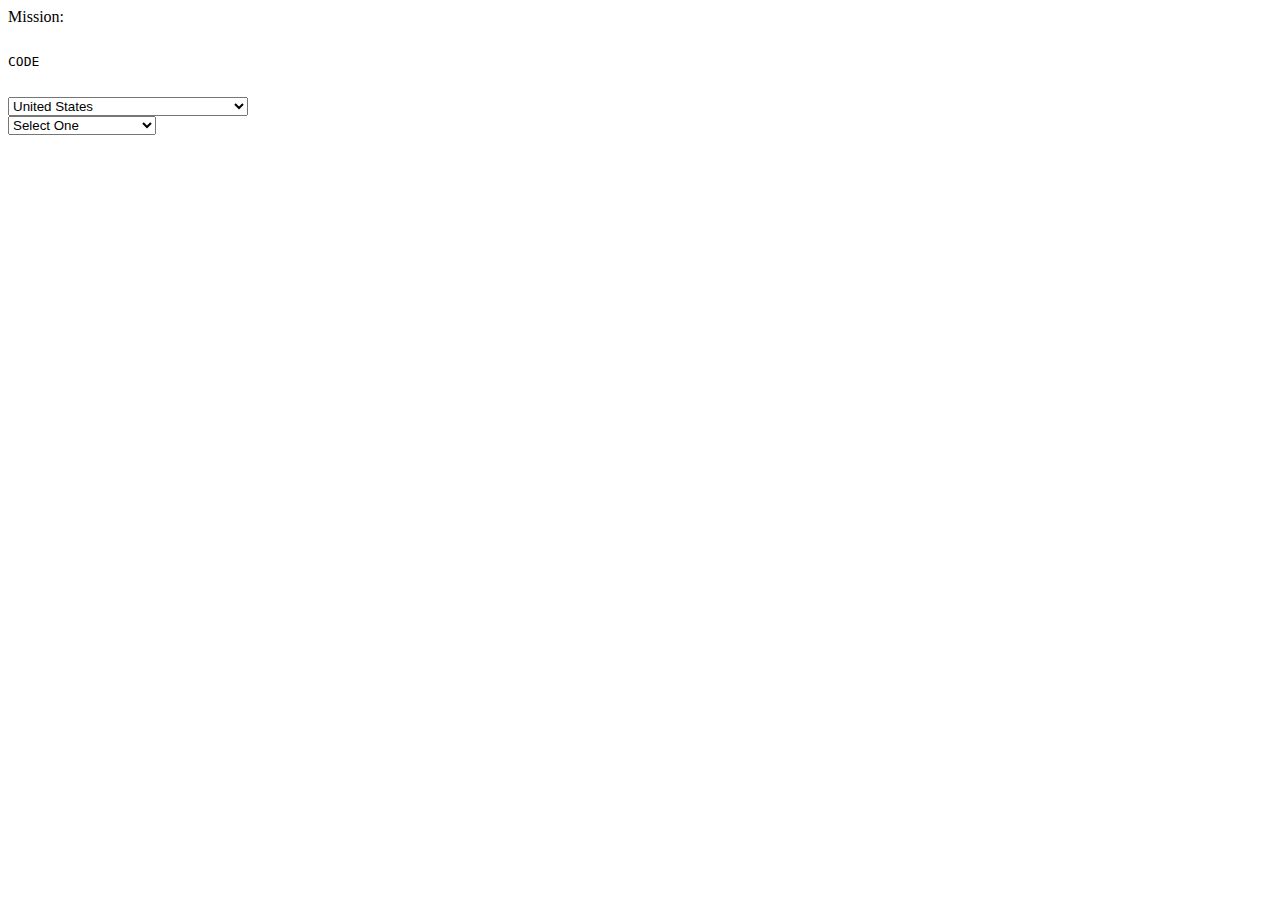
<file: src/main/webapp/jquery-validation-1.9.0/test/selects/index.html>
<!DOCTYPE html PUBLIC "-//W3C//DTD XHTML 1.0 Transitional//EN" "http://www.w3.org/TR/xhtml1/DTD/xhtml1-transitional.dtd">
<html xmlns="http://www.w3.org/1999/xhtml">
<head>
<meta http-equiv="Content-Type" content="text/html; charset=utf-8" />

<title>Fun with jQuery</title>

<script src="http://www.google.com/jsapi"></script>
<script>
  google.load("jquery", "1");
</script>

<script type="text/javascript">

$.fn.options = function(selector) {
	return this.each(function() {
		function container(select) {
			if (select.next().is(".option-container")) {
				return $(select).next();
			}
			return $('<select class="option-container" />').append(select.children()).insertAfter(select).hide();
		}
		var container = container($(this));
		$(this).empty().append(container.children(selector).clone());
	});
}

$(document).ready(function(){

	$("#State").hide()

	$("#Country").change(function() {
		var selected = this.options[this.selectedIndex].value;
		if (selected == "US") {
			$("#State").show().options(".state");
		} else if (selected == "CA") {
			$("#State").show().options(".province");
		} else {
			$("#State").hide();
		}
	}).change();


});
</script>



</head>

<body>
Mission:

<xmp>
CODE

</xmp>


    <select size="1" id="Country" name="country">
      <option value="">Select One</option>

      <option value="US" selected="selected">United States</option>
      <option value="CA">Canada</option>
      <option value="">----------</option>
      <option value="AF">Afghanistan</option>
      <option value="AL">Albania</option>
      <option value="DZ">Algeria</option>

      <option value="AS">American Samoa</option>
      <option value="AD">Andorra</option>
      <option value="AO">Angola</option>
      <option value="AI">Anguilla</option>
      <option value="AQ">Antarctica</option>
      <option value="AG">Antigua and Barbuda</option>

      <option value="AR">Argentina</option>
      <option value="AM">Armenia</option>
      <option value="AW">Aruba</option>
      <option value="AU">Australia</option>
      <option value="AT">Austria</option>
      <option value="AZ">Azerbaidjan</option>

      <option value="BS">Bahamas</option>
      <option value="BH">Bahrain</option>
      <option value="BD">Bangladesh</option>
      <option value="BB">Barbados</option>
      <option value="BY">Belarus</option>
      <option value="BE">Belgium</option>

      <option value="BZ">Belize</option>
      <option value="BJ">Benin</option>
      <option value="BM">Bermuda</option>
      <option value="BT">Bhutan</option>
      <option value="BO">Bolivia</option>
      <option value="BA">Bosnia-Herzegovina</option>

      <option value="BW">Botswana</option>
      <option value="BV">Bouvet Island</option>
      <option value="BR">Brazil</option>
      <option value="IO">British Indian Ocean Territory</option>
      <option value="BN">Brunei Darussalam</option>
      <option value="BG">Bulgaria</option>

      <option value="BF">Burkina Faso</option>
      <option value="BI">Burundi</option>
      <option value="KH">Cambodia</option>
      <option value="CM">Cameroon</option>
      <option value="CV">Cape Verde</option>
      <option value="KY">Cayman Islands</option>

      <option value="CF">Central African Republic</option>
      <option value="TD">Chad</option>
      <option value="CL">Chile</option>
      <option value="CN">China</option>
      <option value="CX">Christmas Island</option>
      <option value="CC">Cocos (Keeling) Islands</option>

      <option value="CO">Colombia</option>
      <option value="KM">Comoros</option>
      <option value="CG">Congo</option>
      <option value="CK">Cook Islands</option>
      <option value="CR">Costa Rica</option>
      <option value="HR">Croatia</option>

      <option value="CU">Cuba</option>
      <option value="CY">Cyprus</option>
      <option value="CZ">Czech Republic</option>
      <option value="DK">Denmark</option>
      <option value="DJ">Djibouti</option>
      <option value="DM">Dominica</option>

      <option value="DO">Dominican Republic</option>
      <option value="TP">East Timor</option>
      <option value="EC">Ecuador</option>
      <option value="EG">Egypt</option>
      <option value="SV">El Salvador</option>
      <option value="GQ">Equatorial Guinea</option>

      <option value="ER">Eritrea</option>
      <option value="EE">Estonia</option>
      <option value="ET">Ethiopia</option>
      <option value="FK">Falkland Islands</option>
      <option value="FO">Faroe Islands</option>
      <option value="FJ">Fiji</option>

      <option value="FI">Finland</option>
      <option value="CS">Former Czechoslovakia</option>
      <option value="SU">Former USSR</option>
      <option value="FR">France</option>
      <option value="FX">France (European Territory)</option>
      <option value="GF">French Guyana</option>

      <option value="TF">French Southern Territories</option>
      <option value="GA">Gabon</option>
      <option value="GM">Gambia</option>
      <option value="GE">Georgia</option>
      <option value="DE">Germany</option>
      <option value="GH">Ghana</option>

      <option value="GI">Gibraltar</option>
      <option value="GB">Great Britain</option>
      <option value="GR">Greece</option>
      <option value="GL">Greenland</option>
      <option value="GD">Grenada</option>
      <option value="GP">Guadeloupe (French)</option>

      <option value="GU">Guam (USA)</option>
      <option value="GT">Guatemala</option>
      <option value="GN">Guinea</option>
      <option value="GW">Guinea Bissau</option>
      <option value="GY">Guyana</option>
      <option value="HT">Haiti</option>

      <option value="HM">Heard and McDonald Islands</option>
      <option value="HN">Honduras</option>
      <option value="HK">Hong Kong</option>
      <option value="HU">Hungary</option>
      <option value="IS">Iceland</option>
      <option value="IN">India</option>

      <option value="ID">Indonesia</option>
      <option value="INT">International</option>
      <option value="IR">Iran</option>
      <option value="IQ">Iraq</option>
      <option value="IE">Ireland</option>
      <option value="IL">Israel</option>

      <option value="IT">Italy</option>
      <option value="CI">Ivory Coast (Cote D&#39;Ivoire)</option>
      <option value="JM">Jamaica</option>
      <option value="JP">Japan</option>
      <option value="JO">Jordan</option>
      <option value="KZ">Kazakhstan</option>

      <option value="KE">Kenya</option>
      <option value="KI">Kiribati</option>
      <option value="KW">Kuwait</option>
      <option value="KG">Kyrgyzstan</option>
      <option value="LA">Laos</option>
      <option value="LV">Latvia</option>

      <option value="LB">Lebanon</option>
      <option value="LS">Lesotho</option>
      <option value="LR">Liberia</option>
      <option value="LY">Libya</option>
      <option value="LI">Liechtenstein</option>
      <option value="LT">Lithuania</option>

      <option value="LU">Luxembourg</option>
      <option value="MO">Macau</option>
      <option value="MK">Macedonia</option>
      <option value="MG">Madagascar</option>
      <option value="MW">Malawi</option>
      <option value="MY">Malaysia</option>

      <option value="MV">Maldives</option>
      <option value="ML">Mali</option>
      <option value="MT">Malta</option>
      <option value="MH">Marshall Islands</option>
      <option value="MQ">Martinique (French)</option>
      <option value="MR">Mauritania</option>

      <option value="MU">Mauritius</option>
      <option value="YT">Mayotte</option>
      <option value="MX">Mexico</option>
      <option value="FM">Micronesia</option>
      <option value="MD">Moldavia</option>
      <option value="MC">Monaco</option>

      <option value="MN">Mongolia</option>
      <option value="MS">Montserrat</option>
      <option value="MA">Morocco</option>
      <option value="MZ">Mozambique</option>
      <option value="MM">Myanmar</option>
      <option value="NA">Namibia</option>

      <option value="NR">Nauru</option>
      <option value="NP">Nepal</option>
      <option value="NL">Netherlands</option>
      <option value="AN">Netherlands Antilles</option>
      <option value="NT">Neutral Zone</option>
      <option value="NC">New Caledonia (French)</option>

      <option value="NZ">New Zealand</option>
      <option value="NI">Nicaragua</option>
      <option value="NE">Niger</option>
      <option value="NG">Nigeria</option>
      <option value="NU">Niue</option>
      <option value="NF">Norfolk Island</option>

      <option value="KP">North Korea</option>
      <option value="MP">Northern Mariana Islands</option>
      <option value="NO">Norway</option>
      <option value="OM">Oman</option>
      <option value="PK">Pakistan</option>
      <option value="PW">Palau</option>

      <option value="PA">Panama</option>
      <option value="PG">Papua New Guinea</option>
      <option value="PY">Paraguay</option>
      <option value="PE">Peru</option>
      <option value="PH">Philippines</option>
      <option value="PN">Pitcairn Island</option>

      <option value="PL">Poland</option>
      <option value="PF">Polynesia (French)</option>
      <option value="PT">Portugal</option>
      <option value="PR">Puerto Rico</option>
      <option value="QA">Qatar</option>
      <option value="RE">Reunion (French)</option>

      <option value="RO">Romania</option>
      <option value="RU">Russian Federation</option>
      <option value="RW">Rwanda</option>
      <option value="GS">S. Georgia & S. Sandwich Isls.</option>
      <option value="SH">Saint Helena</option>
      <option value="KN">Saint Kitts & Nevis Anguilla</option>

      <option value="LC">Saint Lucia</option>
      <option value="PM">Saint Pierre and Miquelon</option>
      <option value="ST">Saint Tome (Sao Tome) and Principe</option>
      <option value="VC">Saint Vincent & Grenadines</option>
      <option value="WS">Samoa</option>
      <option value="SM">San Marino</option>

      <option value="SA">Saudi Arabia</option>
      <option value="SN">Senegal</option>
      <option value="SC">Seychelles</option>
      <option value="SL">Sierra Leone</option>
      <option value="SG">Singapore</option>
      <option value="SK">Slovak Republic</option>

      <option value="SI">Slovenia</option>
      <option value="SB">Solomon Islands</option>
      <option value="SO">Somalia</option>
      <option value="ZA">South Africa</option>
      <option value="KR">South Korea</option>
      <option value="ES">Spain</option>

      <option value="LK">Sri Lanka</option>
      <option value="SD">Sudan</option>
      <option value="SR">Suriname</option>
      <option value="SJ">Svalbard and Jan Mayen Islands</option>
      <option value="SZ">Swaziland</option>
      <option value="SE">Sweden</option>

      <option value="CH">Switzerland</option>
      <option value="SY">Syria</option>
      <option value="TJ">Tadjikistan</option>
      <option value="TW">Taiwan</option>
      <option value="TZ">Tanzania</option>
      <option value="TH">Thailand</option>

      <option value="TG">Togo</option>
      <option value="TK">Tokelau</option>
      <option value="TO">Tonga</option>
      <option value="TT">Trinidad and Tobago</option>
      <option value="TN">Tunisia</option>
      <option value="TR">Turkey</option>

      <option value="TM">Turkmenistan</option>
      <option value="TC">Turks and Caicos Islands</option>
      <option value="TV">Tuvalu</option>
      <option value="UG">Uganda</option>
      <option value="UA">Ukraine</option>
      <option value="AE">United Arab Emirates</option>

      <option value="GB">United Kingdom</option>
      <option value="UY">Uruguay</option>
      <option value="MIL">USA Military</option>
      <option value="UM">USA Minor Outlying Islands</option>
      <option value="UZ">Uzbekistan</option>
      <option value="VU">Vanuatu</option>

      <option value="VA">Vatican City State</option>
      <option value="VE">Venezuela</option>
      <option value="VN">Vietnam</option>
      <option value="VG">Virgin Islands (British)</option>
      <option value="VI">Virgin Islands (USA)</option>
      <option value="WF">Wallis and Futuna Islands</option>

      <option value="EH">Western Sahara</option>
      <option value="YE">Yemen</option>
      <option value="YU">Yugoslavia</option>
      <option value="ZR">Zaire</option>
      <option value="ZM">Zambia</option>
      <option value="ZW">Zimbabwe</option>

    </select>
<br />

<select  id="State" name="State">

      <option value="" class="selectone">Select One</option>
      <option value="AB" class="province">Alberta</option>
      <option value="BC" class="province">British Columbia</option>
      <option value="MB" class="province">Manitoba</option>

      <option value="NB" class="province">New Brunswick</option>
      <option value="NF" class="province">Newfoundland</option>
      <option value="NT" class="province">Northwest Territories</option>
      <option value="NS" class="province">Nova Scotia</option>
      <option value="NU" class="province">Nunavut</option>
      <option value="ON" class="province">Ontario</option>

      <option value="PE" class="province">Prince Edward Island</option>
      <option value="QC" class="province">Quebec</option>
      <option value="SK" class="province">Saskatchewan</option>
      <option value="YT" class="province">Yukon Territory</option>

        <option value="AK" class="state">Alaska</option>
        <option value="AL" class="state">Alabama</option>

        <option value="AR" class="state">Arkansas</option>
        <option value="AZ" class="state">Arizona</option>
        <option value="CA" class="state">California</option>
        <option value="CO" class="state">Colorado</option>
        <option value="CT" class="state">Connecticut</option>
        <option value="DC" class="state">District of Columbia</option>

        <option value="DE" class="state">Delaware</option>
        <option value="FL" class="state">Florida</option>
        <option value="GA" class="state">Georgia</option>
        <option value="HI" class="state">Hawaii</option>
        <option value="IA" class="state">Iowa</option>
        <option value="ID" class="state">Idaho</option>

        <option value="IL" class="state">Illinois</option>
        <option value="IN" class="state">Indiana</option>
        <option value="KS" class="state">Kansas</option>
        <option value="KY" class="state">Kentucky</option>
        <option value="LA" class="state">Louisiana</option>
        <option value="MA" class="state">Massachusetts</option>

        <option value="MD" class="state">Maryland</option>
        <option value="ME" class="state">Maine</option>
        <option value="MI" class="state">Michigan</option>
        <option value="MN" class="state">Minnesota</option>
        <option value="MO" class="state">Missouri</option>
        <option value="MS" class="state">Mississippi</option>

        <option value="MT" class="state">Montana</option>
        <option value="NC" class="state">North Carolina</option>
        <option value="ND" class="state">North Dakota</option>
        <option value="NE" class="state">Nebraska</option>
        <option value="NH" class="state">New Hampshire</option>
        <option value="NJ" class="state">New Jersey</option>

        <option value="NM" class="state">New Mexico</option>
        <option value="NV" class="state">Nevada</option>
        <option value="NY" class="state">New York</option>
        <option value="OH" class="state">Ohio</option>
        <option value="OK" class="state">Oklahoma</option>
        <option value="OR" class="state">Oregon</option>

        <option value="PA" class="state">Pennsylvania</option>
        <option value="PR" class="state">Puerto Rico</option>
        <option value="RI" class="state">Rhode Island</option>
        <option value="SC" class="state">South Carolina</option>
        <option value="SD" class="state">South Dakota</option>
        <option value="TN" class="state">Tennessee</option>

        <option value="TX" class="state">Texas</option>
        <option value="UT" class="state">Utah</option>
        <option value="VA" class="state">Virginia</option>
        <option value="VT" class="state">Vermont</option>
        <option value="WA" class="state">Washington</option>
        <option value="WI" class="state">Wisconsin</option>

        <option value="WV" class="state">West Virginia</option>
        <option value="WY" class="state">Wyoming</option>
</select>




<script src="http://www.google-analytics.com/urchin.js" type="text/javascript">
</script>
<script type="text/javascript">
_uacct = "UA-1499652-1";
urchinTracker();
</script></body>
</html>
</file>
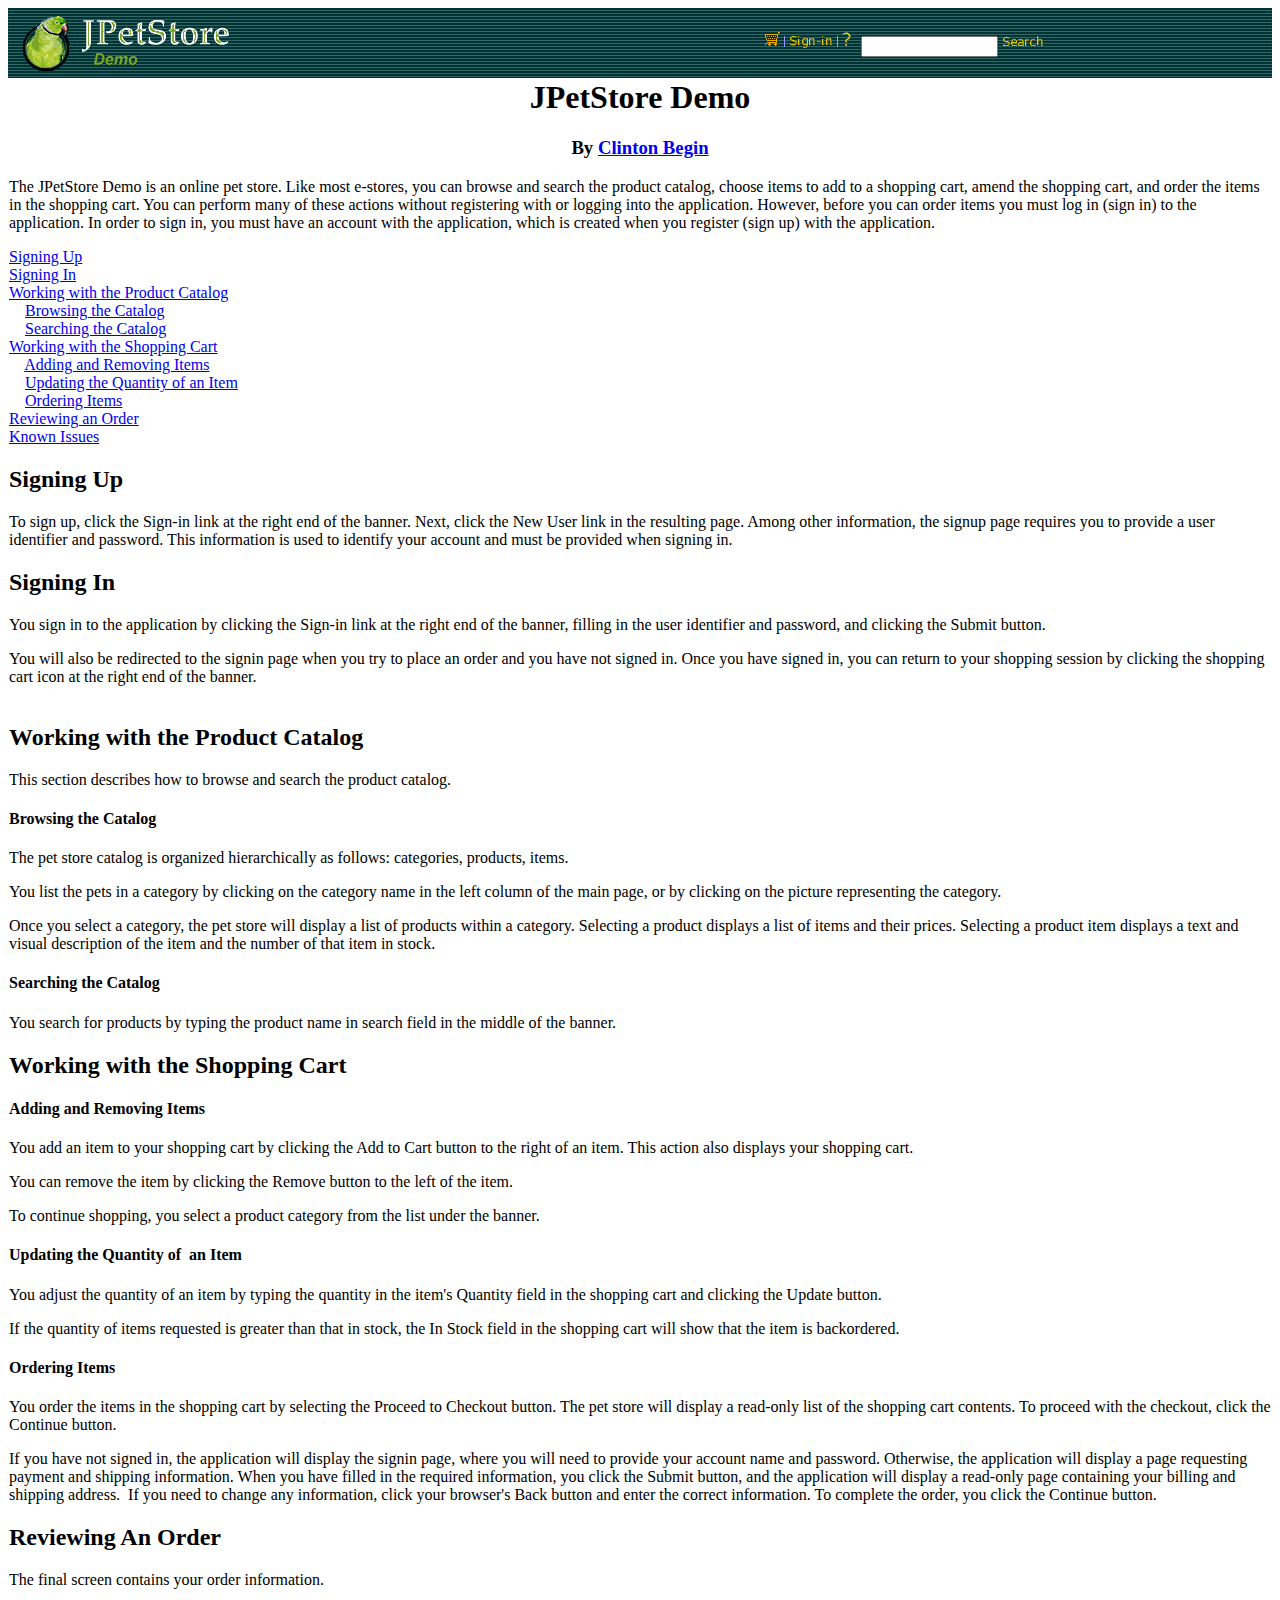
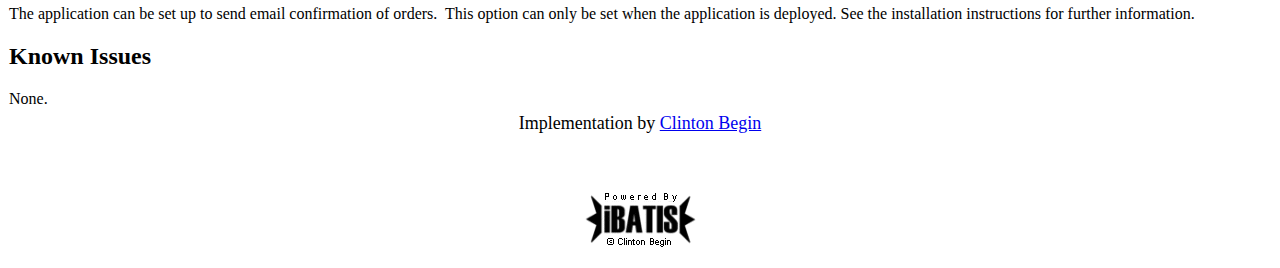
<file: src/main/webapp/help.html>
<HTML>
<HEAD>
<TITLE>JPetStore Demo</TITLE>
<META content="text/html; charset=windows-1252" http-equiv=Content-Type>
</HEAD>

<BODY bgColor=white>
<TABLE background="images/bkg-topbar.gif" border=0 cellSpacing=0
	cellPadding=5 width="100%">
	<TBODY>
		<TR>
			<TD><A href="shop/index.do"><IMG border=0
				src="images/logo-topbar.gif"></A></TD>
			<TD align=right><A href="shop/viewCart.do"><IMG border=0
				name=img_cart src="images/cart.gif"></A> <IMG border=0
				src="images/separator.gif"> <A href="shop/signonForm.do">
			<IMG border=0 name=img_signin src="images/sign-in.gif"></A> <IMG
				border=0 src="images/separator.gif"> <A href="help.html"><IMG
				border=0 name=img_help src="images/help.gif"></A></TD>
			<TD align=left valign=bottom>
			<FORM action="shop/searchProducts.do"><INPUT name=keyword
				size=14> <INPUT border=0 src="images/search.gif" type=image>
			</FORM>
			</TD>
		</TR>
	</TBODY>
</TABLE>

<TABLE border=0 cellSpacing=0 height="85%" width="100%">
	<TBODY>
		<TR>
			<TD vAlign=top>
			<CENTER>
			<H1>JPetStore Demo</H1>
			<H3>By <a href="mailto:clinton.begin@ibatis.com">Clinton
			Begin</a></H3>
			</CENTER>
			The JPetStore Demo is an online pet store. Like most e-stores, you
			can browse and search the product catalog, choose items to add to a
			shopping cart, amend the shopping cart, and order the items in the
			shopping cart. You can perform many of these actions without
			registering with or logging into the application. However, before you
			can order items you must log in (sign in) to the application. In
			order to sign in, you must have an account with the application,
			which is created when you register (sign up) with the application.
			<P><A href="#SigningUp">Signing Up</A> <BR>
			<A href="#SigningIn">Signing In</A> <BR>
			<A href="#Catalog">Working with the Product Catalog</A> <BR>
			&nbsp;&nbsp;&nbsp; <A href="#CatalogBrowsing">Browsing the
			Catalog</A> <BR>
			&nbsp;&nbsp;&nbsp; <A href="#CatalogSearching">Searching the
			Catalog</A> <BR>
			<A href="#ShoppingCart">Working with the Shopping Cart</A> <BR>
			&nbsp;&nbsp;&nbsp; <A href="#ShoppingCartAdd">Adding and Removing
			Items</A> <BR>
			&nbsp;&nbsp;&nbsp; <A href="#ShoppingCartUpdate">Updating the
			Quantity of an Item</A> <BR>
			&nbsp;&nbsp;&nbsp; <A href="#Ordering">Ordering Items</A> <BR>
			<A href="#OrderReview">Reviewing an Order</A> <BR>
			<A href="#Issues">Known Issues</A>
			<H2><A name=SigningUp></A>Signing Up</H2>
			To sign up, click the Sign-in link at the right end of the banner.
			Next, click the New User link in the resulting page. Among other
			information, the signup page requires you to provide a user
			identifier and password. This information is used to identify your
			account and must be provided when signing in.
			<H2><A name=SigningIn></A>Signing In</H2>
			You sign in to the application by clicking the Sign-in link at the
			right end of the banner, filling in the user identifier and password,
			and clicking the Submit button.
			<P>You will also be redirected to the signin page when you try to
			place an order and you have not signed in. Once you have signed in,
			you can return to your shopping session by clicking the shopping cart
			icon at the right end of the banner. <BR>
			&nbsp;
			<H2><A name=Catalog></A>Working with the Product Catalog</H2>
			This section describes how to browse and search the product catalog.
			<H4><A name=CatalogBrowsing></A>Browsing the Catalog</H4>
			The pet store catalog is organized hierarchically as follows:
			categories, products, items.
			<P>You list the pets in a category by clicking on the category
			name in the left column of the main page, or by clicking on the
			picture representing the category.
			<P>Once you select a category, the pet store will display a list
			of products within a category. Selecting a product displays a list of
			items and their prices. Selecting a product item displays a text and
			visual description of the item and the number of that item in stock.
			
			<H4><A name=CatalogSearching></A>Searching the Catalog</H4>
			You search for products by typing the product name in search field in
			the middle of the banner.
			<H2><A name=ShoppingCart></A>Working with the Shopping Cart</H2>
			<H4><A name=ShoppingCartAdd></A>Adding and Removing Items</H4>
			You add an item to your shopping cart by clicking the Add to Cart
			button to the right of an item. This action also displays your
			shopping cart.
			<P>You can remove the item by clicking the Remove button to the
			left of the item.
			<P>To continue shopping, you select a product category from the
			list under the banner.
			<H4><A name=ShoppingCartUpdate></A>Updating the Quantity
			of&nbsp; an Item</H4>
			You adjust the quantity of an item by typing the quantity in the
			item's Quantity field in the shopping cart and clicking the Update
			button.

			<P>If the quantity of items requested is greater than that in
			stock, the In Stock field in the shopping cart will show that the
			item is backordered.
			<H4><A name=Ordering></A>Ordering Items</H4>
			You order the items in the shopping cart by selecting the Proceed to
			Checkout button. The pet store will display a read-only list of the
			shopping cart contents. To proceed with the checkout, click the
			Continue button.
			<P>If you have not signed in, the application will display the
			signin page, where you will need to provide your account name and
			password. Otherwise, the application will display a page requesting
			payment and shipping information. When you have filled in the
			required information, you click the Submit button, and the
			application will display a read-only page containing your billing and
			shipping address.&nbsp; If you need to change any information, click
			your browser's Back button and enter the correct information. To
			complete the order, you click the Continue button.
			<H2><A name=OrderReview></A>Reviewing An Order</H2>
			The final screen contains your order information.
			<P>The application can be set up to send email confirmation of
			orders.&nbsp; This option can only be set when the application is
			deployed. See the installation instructions for further information.
			
			<H2><A name=Issues></A>Known Issues</H2>
			None.</TD>
		</TR>
		<TR>
			<TD vAlign=bottom></TD>
		</TR>
		<TR>
			<TD vAlign=bottom>
			<TABLE border=0 cellSpacing=0 width="100%">
				<TBODY>
					<TR>
						<TD align=middle><FONT color=black size=+1>Implementation
						by <a href="mailto:clinton.begin@ibatis.com">Clinton Begin</a></FONT></TD>
					</TR>
				</TBODY>
			</TABLE>
			</TD>
		</TR>
	</TBODY>
</TABLE>

<P>&nbsp;</P>

<P align="center"><a href="http://www.ibatis.com"><IMG border=0
	align="center" src="images/poweredby.gif"></a></P>

</BODY>

</HTML>
</file>
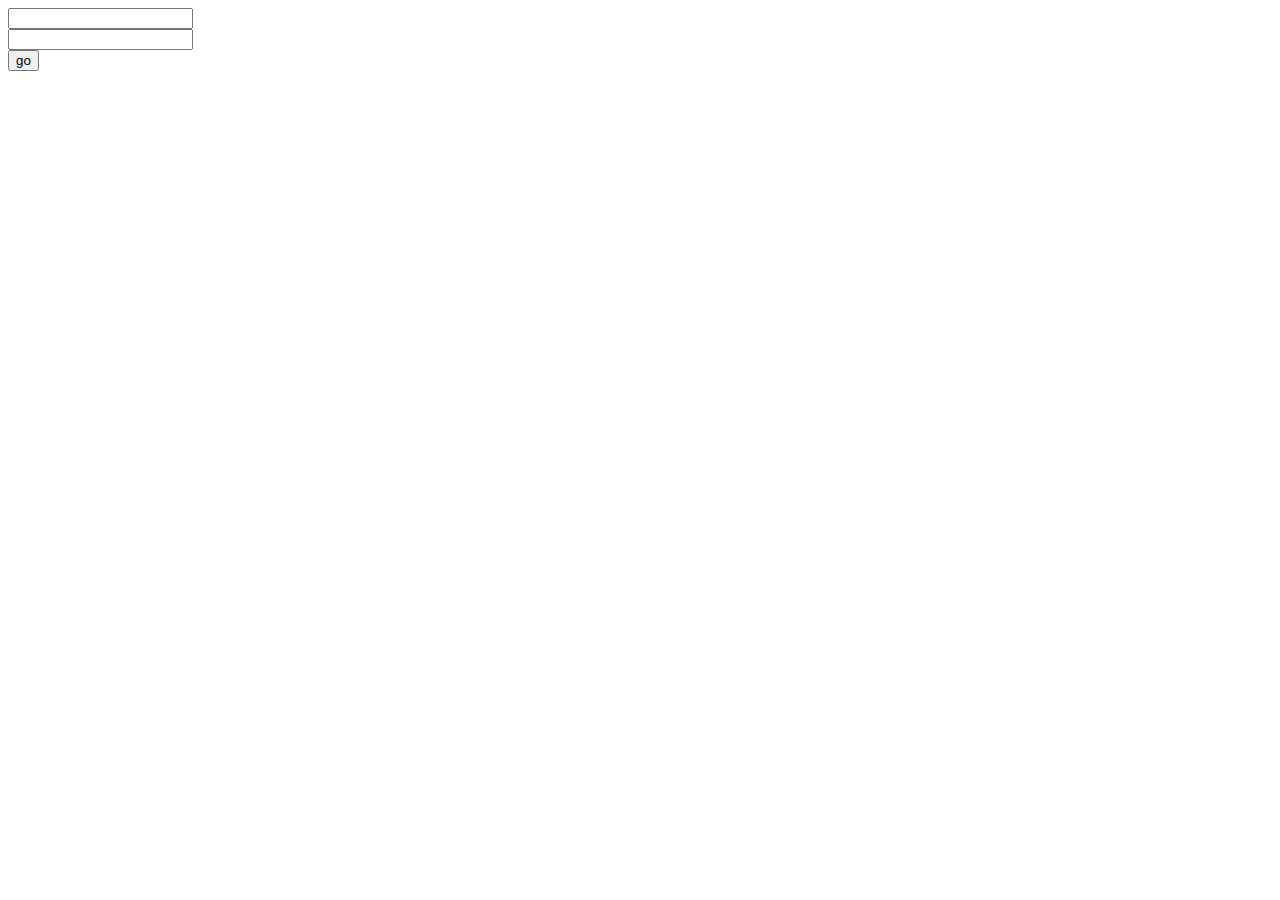
<file: src/main/webapp/js/demo.html>
<!DOCTYPE html>
<html>
  <head>
    <title>Demo</title>
    <script src="test/jquery-1.4.4.min.js"></script>
    <script src="happy.js"></script>
    <script src="happy.methods.js"></script>
    <script>
      $(document).ready(function () {
        $('#awesomeForm').isHappy({
          fields: {
            // reference the field you're talking about, probably by `id`
            // but you could certainly do $('[name=name]') as well.
            '#yourName': {
              required: true,
              message: 'Might we inquire your name'
            },
            '#email': {
              required: true,
              message: 'How are we to reach you sans email??',
              test: happy.email // this can be *any* function that returns true or false
            }
          }
        });
      }); 
    </script>
    <style>
        body {
            font-family: Helvetica;
        }
        input {
            display: block;
        }
        .unhappyMessage {
            display:  block;
        }
    </style>
  </head>
  <body>
    <form id="awesomeForm" action="/lights/camera" method="post">
      <input id="yourName" type="text" name="name" />
      <input id="email" type="text" name="email" class="" />
      <input type="submit" value="go" />
    </form>
  </body>
</html>
</file>
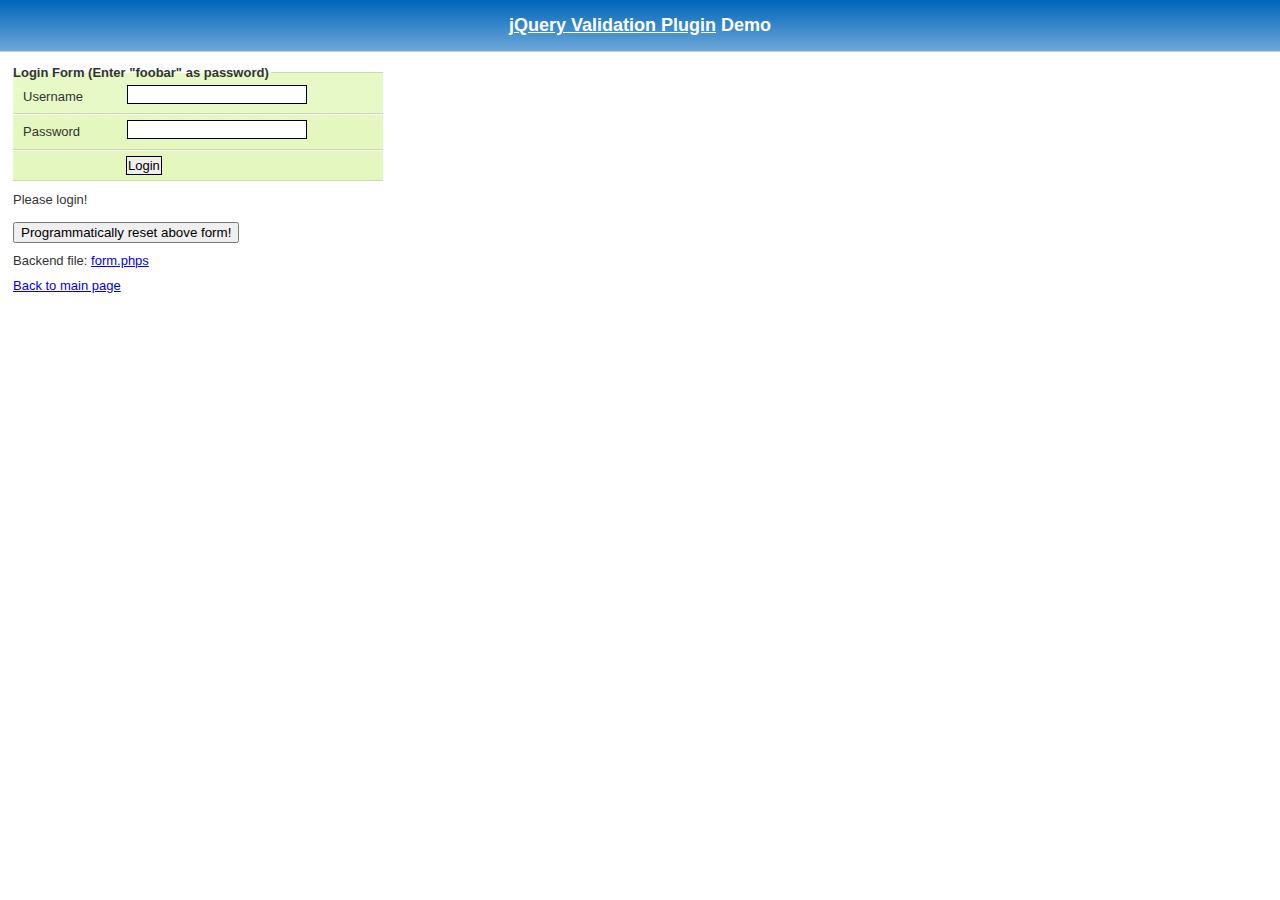
<file: src/main/webapp/jquery-validation-1.9.0/demo/ajaxSubmit-intergration-demo.html>
<!DOCTYPE html PUBLIC "-//W3C//DTD XHTML 1.0 Transitional//EN" "http://www.w3.org/TR/xhtml1/DTD/xhtml1-transitional.dtd">
<html xmlns="http://www.w3.org/1999/xhtml">
<head>
<meta http-equiv="Content-Type" content="text/html; charset=ISO-8859-1" />
<title>Test for jQuery validate() plugin</title>
<link rel="stylesheet" type="text/css" media="screen" href="css/screen.css" />
<style type="text/css">
.warning { color: red; }
</style>
<script src="../lib/jquery.js" type="text/javascript"></script>
<script src="../lib/jquery.form.js" type="text/javascript"></script>
<script src="../jquery.validate.js" type="text/javascript"></script>

<script type="text/javascript">
	jQuery(function() {
		// show a simple loading indicator
		var loader = jQuery('<div id="loader"><img src="images/loading.gif" alt="loading..." /></div>')
			.css({position: "relative", top: "1em", left: "25em"})
			.appendTo("body")
			.hide();
		jQuery().ajaxStart(function() {
			loader.show();
		}).ajaxStop(function() {
			loader.hide();
		}).ajaxError(function(a, b, e) {
			throw e;
		});
		
		var v = jQuery("#form").validate({
			submitHandler: function(form) {
				jQuery(form).ajaxSubmit({
					target: "#result"
				});
			}
		});
		
		jQuery("#reset").click(function() {
			v.resetForm();
		});
	});
</script>

</head>
<body>

<h1 id="banner"><a href="http://bassistance.de/jquery-plugins/jquery-plugin-validation/">jQuery Validation Plugin</a> Demo</h1>
<div id="main">

<form method="post" class="cmxform" id="form" action="form.php">
	<fieldset>
		<legend>Login Form (Enter "foobar" as password)</legend>
		<p>
			<label for="user">Username</label>
			<input id="user" name="user" title="Please enter your username (at least 3 characters)" class="required" minlength="3" />
		</p>
		<p>
			<label for="pass">Password</label>
			<input type="password" name="password" id="password" class="required" minlength"5" />
		</p>
		<p>
			<input class="submit" type="submit" value="Login"/>
		</p>
	</fieldset>
</form>

<div id="result">Please login!</div>

<br/>

<button id="reset">Programmatically reset above form!</button>

<p>Backend file: <a href="form.phps">form.phps</a></p>

<a href="index.html">Back to main page</a>

</div>

<script src="http://www.google-analytics.com/urchin.js" type="text/javascript">
</script>
<script type="text/javascript">
_uacct = "UA-2623402-1";
urchinTracker();
</script>
</body>
</html>
</file>
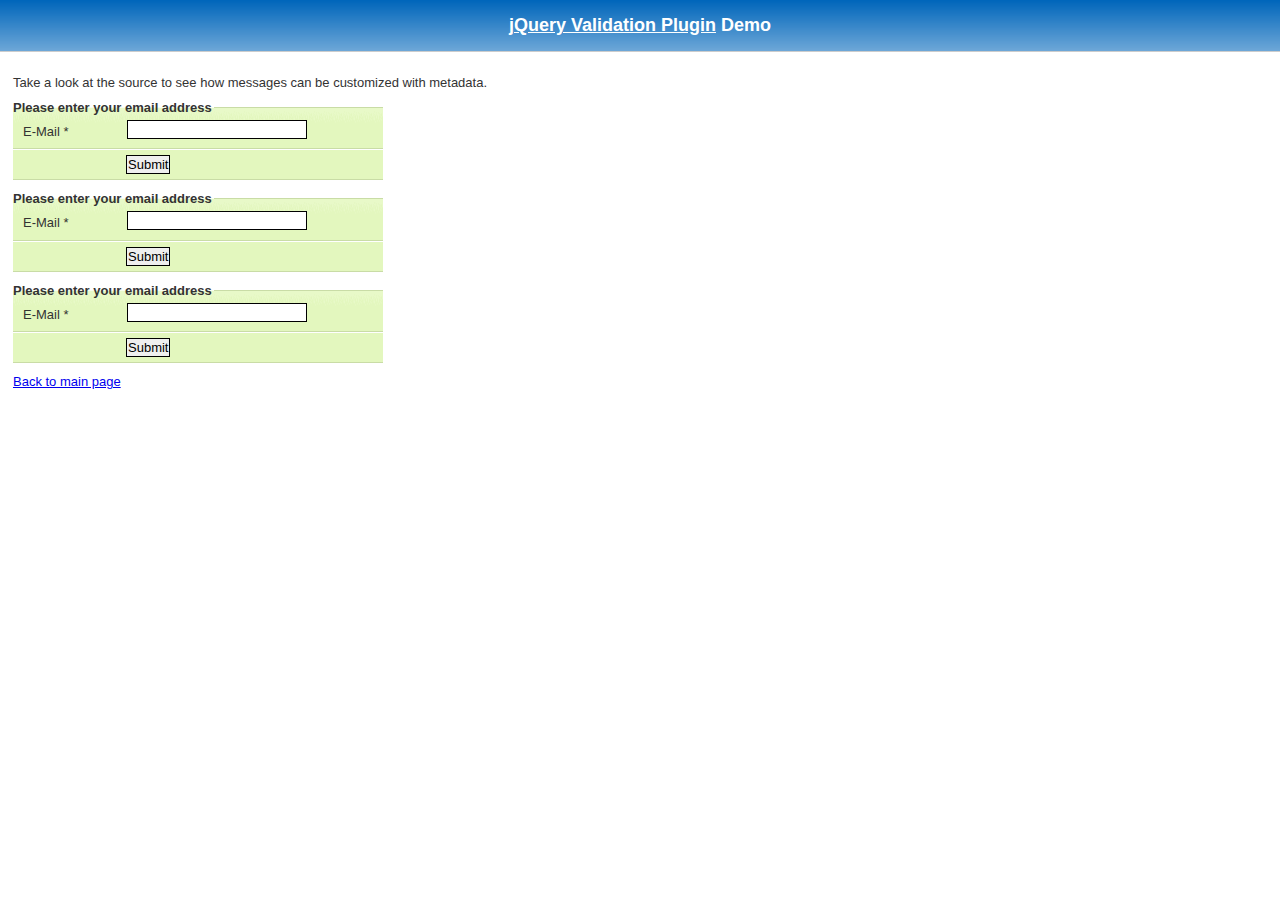
<file: src/main/webapp/jquery-validation-1.9.0/demo/custom-messages-metadata-demo.html>
<!DOCTYPE html PUBLIC "-//W3C//DTD XHTML 1.0 Transitional//EN" "http://www.w3.org/TR/xhtml1/DTD/xhtml1-transitional.dtd">
<html xmlns="http://www.w3.org/1999/xhtml">
<head>
<meta http-equiv="Content-Type" content="text/html; charset=ISO-8859-1" />
<title>jQuery validation plug-in - comment form example</title>

<link rel="stylesheet" type="text/css" media="screen" href="css/screen.css" />

<script src="../lib/jquery.js" type="text/javascript"></script>
<script src="../jquery.validate.js" type="text/javascript"></script>
<script src="../lib/jquery.metadata.js" type="text/javascript"></script>

<script type="text/javascript">
$(document).ready(function() {
	$("#commentForm").validate({meta: "validate"});
	$("#commentForm2").validate();
	$("#commentForm3").validate({
		messages: {
			email: {
				required: 'Enter this!'
			}
		}		
	});

});
</script>

<style type="text/css">
form { width: 500px; }
form label { width: 250px; }
form label.error, 
form input.submit { margin-left: 253px; }
</style>

</head>
<body>
	
<h1 id="banner"><a href="http://bassistance.de/jquery-plugins/jquery-plugin-validation/">jQuery Validation Plugin</a> Demo</h1>
<div id="main">

<p>Take a look at the source to see how messages can be customized with metadata.</p>	

<!-- Custom messages with custom "meta" setting -->
<form class="cmxform" id="commentForm" method="post" action="">
	<fieldset>
		<legend>Please enter your email address</legend>
		<p>

			<label for="cemail">E-Mail *</label>
			<input id="cemail" name="email" class="{validate:{required:true, email:true, messages:{required:'Please enter your email address', email:'Please enter a valid email address'}}}"/>
		</p>
		<p>
			<input class="submit" type="submit" value="Submit"/>
		</p>
	</fieldset>
</form>
<!-- Custom messages with default "meta" setting -->
<form class="cmxform" id="commentForm2" method="post" action="">
	<fieldset>
		<legend>Please enter your email address</legend>
		<p>

			<label for="cemail">E-Mail *</label>
			<input id="cemail" name="email" class="{required:true, email:true, messages:{required:'Please enter your email address', email:'Please enter a valid email address'}}"/>
		</p>
		<p>
			<input class="submit" type="submit" value="Submit"/>
		</p>
	</fieldset>
</form>
<!-- Custom message for "required" in metadata is overriden by a validate option -->
<form class="cmxform" id="commentForm3" method="post" action="">
	<fieldset>
		<legend>Please enter your email address</legend>
		<p>

			<label for="cemail">E-Mail *</label>
			<input id="cemail" name="email" class="{required:true, email:true, messages:{email:'Please enter a valid email address'}}"/>
		</p>
		<p>
			<input class="submit" type="submit" value="Submit"/>
		</p>
	</fieldset>
</form>

<a href="index.html">Back to main page</a>

<script src="http://www.google-analytics.com/urchin.js" type="text/javascript"></script>
<script type="text/javascript">_uacct = "UA-2623402-1";urchinTracker();</script>

</body>
</html>
</file>
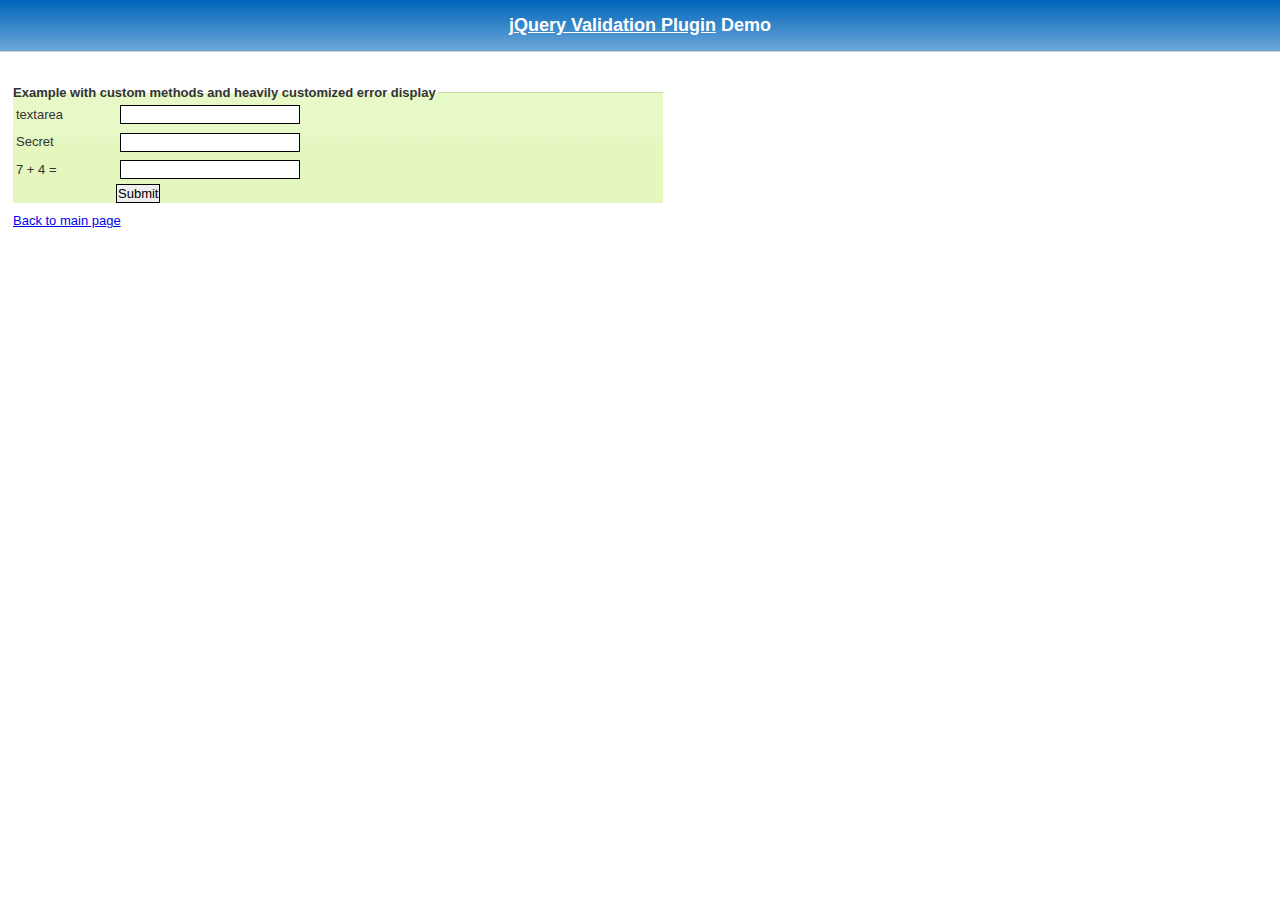
<file: src/main/webapp/jquery-validation-1.9.0/demo/custom-methods-demo.html>
<?xml version="1.0" encoding="ISO-8859-1" ?>
<!DOCTYPE html PUBLIC "-//W3C//DTD XHTML 1.0 Transitional//EN" "http://www.w3.org/TR/xhtml1/DTD/xhtml1-transitional.dtd">
<html xmlns="http://www.w3.org/1999/xhtml">
<head>
<meta http-equiv="Content-Type" content="text/html; charset=ISO-8859-1" />
<title>Test for jQuery validate() plugin</title>

<link rel="stylesheet" type="text/css" media="screen" href="css/screen.css" />

<script src="../lib/jquery.js" type="text/javascript"></script>
<script src="../jquery.validate.js" type="text/javascript"></script>

<script type="text/javascript">
	// extend the current rules with new groovy ones
	
	// this one requires the text "buga", we define a default message, too
	$.validator.addMethod("buga", function(value) {
		return value == "buga";
	}, 'Please enter "buga"!');
	
	// this one requires the value to be the same as the first parameter
	$.validator.methods.equal = function(value, element, param) {
		return value == param;
	};
	
	$().ready(function() {
		var validator = $("#texttests").bind("invalid-form.validate", function() {
			$("#summary").html("Your form contains " + validator.numberOfInvalids() + " errors, see details below.");
		}).validate({
			debug: true,
			errorElement: "em",
			errorContainer: $("#warning, #summary"),
			errorPlacement: function(error, element) {
				error.appendTo( element.parent("td").next("td") );
			},
			success: function(label) {
				label.text("ok!").addClass("success");
			},
			rules: {
				number: {
					required:true,
					minlength:3,
					maxlength:15,
					number:true	
				},
				secret: "buga",
				math: {
					equal: 11	
				}
			}
		});
		
	});
</script>

<style type="text/css">
form.cmxform { width: 50em; }
em.error {
  background:url("images/unchecked.gif") no-repeat 0px 0px;
  padding-left: 16px;
}
em.success {
  background:url("images/checked.gif") no-repeat 0px 0px;
  padding-left: 16px;
}

form.cmxform label.error {
	margin-left: auto;
	width: 250px;
}
em.error { color: black; }
#warning { display: none; }
</style>

</head>
<body>

<h1 id="banner"><a href="http://bassistance.de/jquery-plugins/jquery-plugin-validation/">jQuery Validation Plugin</a> Demo</h1>
<div id="main">

<form class="cmxform" id="texttests" method="get" action="foo.html">
	<h2 id="summary"></h2>

	<fieldset>
		<legend>Example with custom methods and heavily customized error display</legend>
		<table>
			<tr>
				<td><label for="number">textarea</label></td>
				<td><input id="number" name="number"
					title="Please enter a number with at least 3 and max 15 characters!" />
				</td>
				<td></td>
			</tr>
			<tr>
				<td><label for="secret">Secret</label></td>
				<td><input name="secret" id="secret" /></td>
				<td></td>
			</tr>
			<tr>
				<td><label for="math">7 + 4 = </label></td>
				<td><input id="math" name="math" title="Please enter the correct result!" /></td>
				<td></td>
			</tr>
		</table>
		<input class="submit" type="submit" value="Submit"/>
	</fieldset>
</form>

<h3 id="warning">Your form contains tons of errors! Please try again.</h3>

<p><a href="index.html">Back to main page</a></p>

</div>

<script src="http://www.google-analytics.com/urchin.js" type="text/javascript">
</script>
<script type="text/javascript">
_uacct = "UA-2623402-1";
urchinTracker();
</script>
</body>
</html>
</file>
<file: src/main/webapp/jquery-validation-1.9.0/demo/marketo/stylesheet.css>
:-moz-any-link :focus {
	outline: none;
}

:focus {
	-moz-outline-style: none;
	outline: none;
}

body {
	font-size: 80%;
	margin: 0;
	padding: 0;
	font-family: tahoma, geneva, sans-serif;
	background-color: #000000;
}

a {
	color: #0653AB;
	outline: 0px;
	text-decoration: none;
}

a:hover {
	outline: 0px;
	text-decoration: underline;
}

img {
	border: 0px;
}

/* s1.0 - Page Containers */
#letterbox {
	margin: 10px auto;
	width: 883px;
	background-color: #364158;
	border: 8px solid #D4D4D4;
	padding: 1px 1px 10px 1px;
}

#header-background {
	background: url(images/back_nav_blue.gif) repeat-x;
	margin: 0px auto;
	padding: 0px;
	height: 73px;
	width: 883px;
	border-top: 4px solid #CCEAFE;
	border-bottom: 4px solid #D4D4D4;
}

#page-container {
	width: 866px;
	margin: 0px auto;
	margin-top: 33px; /* pad from top menu to actions buts*/
	margin-bottom: -11px;
	padding-top: 8px;
	padding-bottom: 8px;
	background-color: #D4D4D4; /* light grey*/
	border-right: 1px solid #464646;
}

#page-content-inner {
	width: 849px;
	margin: 0px auto;
	border-top: 1px solid #9F9FA0;
	border-left: 1px solid #A2A09A;
	background-color: #F4F1E9;
	position: relative;
}

#page-content-inner #col-left {
	width: 210px;
	float: left;
	background-color: #F4F1E9;
}

#page-content-inner #col-main {
	width: 639px;
	background-color: #ffffff;
	position: absolute;
	right: 0px;
	top: 0px;
}

#footer-container {
	width: 866px;
	position: relative;
	left: 8px;
	padding: 2px 0px 10px 0px;
	background-color: #D4D4D4; /* light grey*/
}

/* s2.0 - Global navigation bar */
.nav-global-container {
	width: 880px;
	margin: 0px auto;
	position: relative;
}

* html .nav-global-container { /* ie6 fix*/
	margin-bottom: -6px;
}

.login {
	position: absolute;
	right: 20px;
	text-align: center;
}

.login a,.login a span {
	display: block;
	height: 18px;
	font-size: 11px;
	background: url(images/login-sprite.gif) right -5px no-repeat;
	text-decoration: none;
	font-weight: bold;
	padding: 5px 10px 5px 10px;
	position: relative;
}

.login a:hover {
	color: #000000;
	text-decoration: underline;
}

div.login a span {
	background-position: left -105px;
	width: 4px;
	position: absolute;
	top: 0px;
	left: 0px;
	padding: 5px 0px 5px 0px;;
}

div.login a:hover span {
	
}

.logo {
	float: left;
	margin: 0px 0px -5px 0px; /* neg marging for ie6 */
}

.logo img {
	border: 0px;
	margin-left: -1px;
}

.nav-global {
	float: left;
	width: 645px;
	margin: 40px 0px 0px 40px;
	background-color: transparent;
}

.nav-global ul {
	margin: 0px;
	padding: 0px;
	list-style: none;
}

.nav-global li {
	float: left;
	white-space: nowrap;
}

div.nav-global li a,div.nav-global li a span {
	background-image: url(images/tab-sprite.gif);
	background-position: right 100px;
	background-repeat: no-repeat;
	height: 32px;
	color: #666666;
	text-decoration: none;
	font: bold 16px 'trebuchet ms';
	margin-right: 15px;
	display: block;
	position: relative;
	padding: 7px 15px 0px 15px;
}

div.nav-global li a:hover {
	background-position: right 0px;
	color: #333333;
}

div.nav-global li a:hover span {
	background-position: left -100px;
	display: block !important;
}

div.nav-global li a span {
	background-position: left 150px;
	width: 4px;
	position: absolute;
	left: 0px;
	top: 0px;
	padding: 7px 0px 0px 0px;
}

body.safari div.nav-global li a span {
	display: none;
}

div.nav-global li a.on,div.nav-global li a.on:hover {
	background-position: right -55px;
	color: #FFFFFF;
}

div.nav-global li a.on span,div.nav-global li a.on:hover span {
	background-position: left -155px;
	display: block !important;
}

div.action-container {
	position: relative;
	top: -45px;
	cursor: pointer;
}

div.action-icon-container {
	position: absolute;
	top: -17px;
	left: -17px;
	z-index: 10;
	width: 100px;
	height: 100px;
	overflow: hidden;
}

div.action-icon {
	border: 0px;
	position: absolute;
	top: -0px;
	left: 0px;
}

div.action-button-container {
	height: 106px;
	width: 180px;
	overflow: hidden;
	position: absolute;
	top: 0px;
	left: 0px;
	z-index: 5;
}

img.action-icon {
	border: 0px;
	position: absolute;
	top: 0px;
	left: 0px;
	z-index: 0
}

div.action-text {
	z-index: 20;
	color: #FFFFFF;
	position: absolute;
	left: 40px;
	top: 12px;
	font: 14px tahoma, geneva;
	padding-top: 30px;
}

div.bigbuttons {
	top: -20px;
}

div.action-header {
	z-index: 21;
	position: absolute;
	left: 40px;
	top: 10px;
}

div.action-header b {
	font: bold 17px tahoma, geneva;
	display: block;
	margin-bottom: 10px;
	color: #0b2c89;
	position: absolute;
	top: 0px;
	left: 0px;
	width: 130px;
}

div.action-header b.shadow {
	top: 1px;
	left: 1px;
	color: #d5d5d5;
}

img.action-button {
	position: relative;
}

div.hover img.action-button {
	top: -131px;
}

div.on img.action-button {
	top: -261px;
}

/* s3.0 - top of content Action Buttons */
.action-buttons {
	width: 100%; /* ie6 requires */
}

.action-buttons ul {
	position: relative;
	padding: 0px;
}

.action-buttons li {
	position: relative; /* ie6 fix */
	float: left;
	list-style: none;
	text-align: center;
	line-height: 16px;
	margin: -61px 0px 0px 0px;
}

.action-home li {
	margin: -49px 0px 0px 0px;
}

.action-buttons  a {
	display: block;
	height: 110px;
	width: 175px;
	padding: 14px 0px 0px 25px;
	text-decoration: none;
	font-size: 12px;
	font-weight: bold;
	color: #ffffff;
}

.action-buttons li span {
	color: #053880;
	line-height: 47px;
	font-size: 17px;
}

div.action-bottom {
	margin: 15px 0px 10px 0px;
	float: left;
}

div.action-bottom a {
	height: 61px;
	width: 178px;
	border: 0px;
	background: url(images/action-bottom.gif) no-repeat 0px 0px;
	color: #0b2c89;
	float: left;
	position: relative;
	font: bold 17px tahoma, geneva;
	text-decoration: none;
	margin-right: 10px;
}

div.action-bottom a span {
	position: absolute;
	top: 15px;
	left: 40px;
}

div.action-bottom a span.shadow {
	top: 16px;
	left: 41px;
	color: #d4d4d4;
}

.line-grey {
	background: url(images/line-grey.gif) 0 0 repeat-x;
	height: 2px;
	margin: 8px 25px 20px 0;
}

/* s4.0 - Home Hero Area */
.hero-background {
	position: relative;
	width: 880px;
	background: url(images/back_home-hero.jpg) 10px 0px no-repeat;
	height: 211px;
	margin: -20px 0px 45px 0px;
}

.hero-text {
	float: right;
	width: 626px;
	margin-top: 26px;
}

.hero-text a { /* Sign Up Now Button */
	padding: 5px 32px 0px 0px;
	float: right;
}

.hero-text h1 {
	font-size: 2.3em;
	line-height: 1.2em;
	color: #333333;
	font-family: Trebuchet MS;
	margin: 12px 0px 10px 10px;
}

.hero-text h2 {
	margin: 0px;
	font-weight: normal;
	font-size: 1.35em;
	margin: 5px 0px 13px 10px
}

/* s4.1 - Home Left Header tab */
.col-left-header-tab {
	position: relative; /* ie6 fix */
	background: url(images/tab_green.gif) 0 0 no-repeat;
	height: 30px;
	width: 166px;
	text-align: center;
	color: #ffffff;
	font: 20px 'trebuchet ms';
	padding-top: 2px;
	margin-top: -41px;
	margin-left: 20px;
	line-height: 29px;
	margin-bottom: 8px;
	display: block;
}

.col-left-header-tab a {
	color: #FFFFFF;
}

.callout-green {
	background: url(images/back_green-fade.gif) 0 0 repeat-x;
	font-size: 1.2em;
	padding: 10px 15px 20px 13px;
	color: #303B52;
	line-height: 1.4em;
}

/* s4.2 - Home Left Quote */
.callout-tan {
	color: #666666;
}

.callout-tan h1 {
	background: #F4F1E9 url(images/back_tan-fade.gif) 0 0 repeat-y;
	font-size: 1.1em;
	text-align: center;
	margin: 0px;
	padding: 11px 5px 11px 2px;
	color: #333333;
}

.callout-tan p {
	margin: 0px;
	margin-top: 5px;
	line-height: 1.4em;
	padding: 5px 10px 7px 13px;
}

.callout-tan p img {
	float: left;
	margin: 5px 10px 5px 0px;
}

.callout-tan div {
	text-align: left;
	padding: 5px 10px 7px 0px;
	font-weight: bold;
}

/* s4.3 - purple home boxes */
.box-purple {
	background: #C6C8E3 url(images/back_home-icons.png) 0px 0px repeat-x;
	border-left: 1px solid #ffffff;
	color: #333333;
	width: 581px;
	padding: 10px 15px 20px 15px;
}

div.box-purple a {
	
}

.box-purple h1 {
	font-size: 1.5em;
	margin: 10px 0px -15px 0px;
}

.box-purple li {
	margin: 0px 0px 0px -23px;
	line-height: 1.6em;
	font-size: 1em;
}

.box-purple  div {
	padding: 0px 0px 0px 110px;
}

.icon-text01 {
	background-image: url(images/icon_search-engine-market.png);
	background-repeat: no-repeat;
}

* html .icon-text01 {
	width: 460px; /* must have a width or heigh tag for ie6*/
	background-image: none;
	filter: progid : DXImageTransform . Microsoft .
		AlphaImageLoader(src = "images/icon_search-engine-market.png",
		sizingMethod = "crop");
}

.icon-text02 {
	background: url(images/icon_landing-pages.png) 0 0 no-repeat;
}

* html .icon-text02 {
	width: 460px; /* must have a width or heigh tag for ie6*/
	background-image: none;
	filter: progid : DXImageTransform . Microsoft .
		AlphaImageLoader(src = "images/icon_landing-pages.png", sizingMethod =
		"crop");
}

.icon-text03 {
	background: url(images/icon_salesforce.png) 0 0 no-repeat;
}

* html .icon-text03 {
	width: 460px; /* must have a width or heigh tag for ie6*/
	background-image: none;
	filter: progid : DXImageTransform . Microsoft .
		AlphaImageLoader(src = "images/icon_salesforce.png", sizingMethod =
		"crop");
}

/* s4.4 - news home boxes */
.callout-news {
	color: #555555;
	float: left;
	width: 49%;
	margin: 10px 1px 0px 0px;
	padding-bottom: 20px;
	text-align: left;
}

.line-news-r {
	border-right: 1px solid #D4D4D4;
}

.callout-news h1 {
	background-color: #EEEEEE;
	font-size: 1.2em;
	margin: 0px;
	padding: 11px 5px 11px 15px;
	color: #333333;
}

.callout-news p {
	margin: 10px 0px 0px 10px;
	padding: 0px 10px 7px 20px;
	background: url(images/news.gif) no-repeat left 1px;
}

.callout-news p a {
	
}

.callout-news ul {
	list-style-type: none;
	padding: 0;
	margin: 10px 0 0 10px;
}

.callout-news li {
	background: url(images/icon_news.gif) no-repeat left 2px;
	padding: 0px 5px 5px 20px;
}

.callout-news li a {
	display: block;
	margin-bottom: 5px;
}

.callout-news div {
	text-align: right;
}

#scrollup {
	position: relative;
	overflow: hidden;
	height: 440px;
	width: 200px
}

.headline {
	position: absolute;
	top: 600px;
	left: 5px;
	height: 585px;
	width: 190px;
	font: normal 12px tahoma, geneva !important;
}

div.more {
	margin: 5px 0px 0px 0px;
	padding: 0px 10px 0px 0px;
	letter-spacing: inherit;
}

div.more a {
	background: transparent url(images/arrow_r-blue.gif) no-repeat right 2px
		;
	font-weight: bold;
	padding: 0px 20px 0px 0px;
	font-weight: bold;
	text-decoration: none;
}

div.more a:hover {
	text-decoration: underline;
}

/* sX.0 - Left Nav */
.nav-left-back {
	background: url(images/back_nav_side.gif) 0 0 repeat-x;
}

div.empty {
	background: #F1F0E5 url(images/back_green-fade.gif) 0 0 repeat-x;
}

div.empty div.callout-green {
	
}

.nav-left {
	padding-top: 12px;
	/*background: url(images/logo_marketo_square.gif) 0 0 no-repeat;*/
	width: 210px;
}

.nav-left ul {
	margin: 0px;
	padding: 0px;
	list-style: none;
}

.nav-left li a {
	display: block;
	height: 24px;
	text-decoration: none;
	font-size: 12px;
	font-weight: bold;
	color: #ffffff;
	border-top: 1px solid #B3D38D;
	border-bottom: 1px solid #7CA84E;
	border-left: 1px solid #97B973;
	padding: 6px 0px 0px 20px;
}

.nav-left a:hover,.nav-left a.active:hover,#nav-left-sub a:hover {
	color: #4C6F28;
	background-color: #F4F1E9;
}

.nav-left a.open {
	background-image: url(images/arrow_d-green.gif);
	background-repeat: no-repeat;
	background-position: 6px 11px;
}

.nav-left-header-tab {
	position: relative; /* ie6 fix */
	background: url(images/tab_green.gif) 0 0 no-repeat;
	height: 32px;
	width: 166px;
	text-align: center;
	color: #ffffff;
	margin: -41px 0px 0px 22px;
	line-height: 22px;
	margin-bottom: 8px;
	display: block;
}

div.empty div.nav-left-header-tab {
	background: url(images/tab_green2.gif) 0 0 no-repeat;
}

.nav-left a.active {
	/* background: url(images/arrow_d-green.gif) 5px 10px no-repeat; */
	display: block;
	height: 24px;
	text-decoration: none;
	font-size: 12px;
	font-weight: bold;
	background-color: #F4F1E9;
	color: #4C6F28;
	border-top: 1px solid #D1E5BB;
	border-bottom: 1px solid #B0CB95;
	border-left: 1px solid #DADADA;
	padding: 6px 0px 0px 20px;
}

#nav-left-sub a {
	display: block;
	height: 24px;
	text-decoration: none;
	font-size: 12px;
	font-weight: bold;
	background-color: #D6E8C4;
	color: #4C6F28;
	border-top: 1px solid #D6E8C4;
	border-bottom: 1px solid #B0CB95;
	border-left: 1px solid #97B973;
	border-right: 1px solid #8DBE5A;
	padding: 6px 0px 0px 30px;
}

* html #nav-left-sub { /* ie6 fix */
	margin-top: -1px;
}

*+html #nav-left-sub { /* ie7 fix */
	margin-top: -1px;
}

#nav-left-sub a.active-page {
	display: block;
	height: 24px;
	text-decoration: none;
	font-size: 12px;
	font-weight: bold;
	background-color: #ffffff;
	color: #666666;
	border-top: 0px solid #7CA84E;
	border-bottom: 1px solid #B0CB95;
	border-left: 1px solid #97B973;
	border-right: 0px solid #8DBE5A;
	padding: 6px 0px 0px 30px;
	cursor: default; /* turns off hand icon for link */
}

/* sX.0 -  Main Content */
.main-content {
	color: #666666;
	position: absolute;
	right: 20px;
	padding-top: 20px;
	width: 585px;
	padding-bottom: 20px;
}

div.main-content div.main-content {
	
}

.main-content h1 {
	color: #5890D1;
	font-size: 1.9em;
	font-family: Trebuchet MS;
	border-bottom: 1px solid #cccccc;
	margin: 0px 10px 0px 0px;
}

.main-content h2 {
	color: #666666;
	font-size: 1.3em;
	font-weight: normal;
	margin: 10px 10px 5px 0px;
}

.main-content p {
	margin: 10px 10px 10px 0px;
	line-height: 1.55em;
}

/* sX.1 -  Main Content Sub Styles */
.sub-grey {
	border-top: 1px solid #D4D4D4;
	border-bottom: 1px solid #D4D4D4;
	background-color: #F4F4F4;
	margin: 10px 10px 0px 0px;
	padding: 0px 10px 20px 15px;
}

.sub-white {
	margin: 10px 10px 0px 0px;
	padding: 0px 10px 20px 15px;
}

img.screen-grab-r {
	margin-right: -8px;
	text-align: right;
	padding: 0px 0px 0px 10px;
}

div.main-content a.screenshot {
	float: right;
	padding: 10px 10px 0px 0px
}

.content-foot {
	border-top: 1px solid #D4D4D4;
	font-size: .9em;
	line-height: 1.45em;
	margin: 10px 20px 0px 0px;
	padding: 10px 10px 30px 0px;
}

div.main-content ul {
	position: relative;
	left: -25px;
}

div.main-content li {
	margin-bottom: 5px;
	list-style-type: disc
}

div.main-content li a {
	color: #6A6CB0;
}

/* sX.0 - Footer */
div.footer {
	color: #666666;
	font-size: .85em;
	font-weight: normal;
	height: 18px;
	margin: 0px auto;
	font-family: Tahoma, Geneva, sans-serif;
	margin-top: 10px;
}

.footer ul {
	list-style-type: none;
}

.footer li {
	float: left;
	border-right: 1px solid #666666;
	padding: 0px 7px 0px 7px;
	margin-top: 3px;
}

.footer a {
	color: #666666;
	text-decoration: none;
}

.footer a:hover {
	color: #0653AB;
	text-decoration: none;
}

.footer li.line-off {
	border-right: 0px solid #ffffff;
}

div.footer strong {
	font-weight: normal;
}

/* sX.0 - General Colors */
.line-grey,.line-grey-tier {
	border-top: 1px solid #A3A3A2;
}

.line-grey-tier {
	padding-bottom: 25px;
}

.bottom {
	height: 10px;
}

div.p10bottom {
	padding-bottom: 10px;
}

.clear {
	clear: both;
}

table.grid {
	background: #EEEEEE;
}

table.grid th {
	background-color: #F4F4F4;
}

table.grid td {
	background-color: #FFFFFF;
}

div.buttonSubmit {
	position: relative;
}

div.buttonSubmit input,div.buttonSubmit span {
	height: 36px;
	position: relative;
	background-image: url(images/button-submit.gif);
	background-repeat: no-repeat;
	background-position: right 0px;
	float: left;
	color: #FFFFFF;
	font-weight: bold;
	padding: 0px 15px 2px 15px;
	margin: 20px 0px 20px 0px;
	border: 0px;
	cursor: pointer;
	z-index: 5;
}

div.buttonSubmit input {
	width: auto;
}

div.buttonSubmit span {
	width: 4px;
	position: absolute;
	left: 0px;
	top: 0px;
	background-position: left -36px;
	padding: 0px 0px 0px 0px;
	z-index: 10;
}

body.safari div.buttonSubmit span {
	display: none
}

div.buttonSubmitHover input {
	background-position: right -72px;
}

div.buttonSubmitHover span {
	background-position: left -108px;
}

a.demoLink {
	padding: 1px 10px 0px 17px;
	height: 24px;
	background: url(images/bullet_triangle_blue.gif) no-repeat 0px 4px;
	display: block;
	float: left;
}

div.callout-tan a {
	background: none;
	color: #0653AB;
	margin: auto;
	display: block;
}

div.callout-tan a:hover {
	background: none;
	color: #0653AB;
}

label.error {
	display: block;
	color: red;
	font-style: italic;
	font-weight: normal;
}

input.error {
	border: 2px solid red;
}

p.demoBlock {
	border-bottom: 1px solid #DDDDDD;
	padding-bottom: 10px;
}

div.left-nav-callout {
	height: 200px;
	width: 190px;
	top: 55px;
	left: 5px;
	position: relative;
	padding-left: 9px;
	padding-top: 13px;
}

div.left-nav-callout img.png {
	position: absolute;
	z-index: 0;
	top: 0px;
	left: 0px;
}

div.left-nav-callout h6 {
	font: bold 14px tahoma, geneva;
	color: #333333;
	height: 36px;
	padding-left: 5px;
	margin: 0px;
	position: relative;
	z-index: 10;
}

div.left-nav-callout a {
	background: url(images/monitor24.gif) no-repeat 0px center;
	padding: 5px 0px 5px 30px;
	display: block;
	font: bold 12px tahoma, geneva;
	color: #336699;
	margin-bottom: 5px;
	position: relative;
	z-index: 10;
	width: 140px;
}

form table td {
	padding: 5px;
}

form table input {
	width: 200px;
	padding: 3px;
	margin: 0px;
}

textarea {
	width: 400px
}

td.label {
	width: 150px;
}

tr.required td.label {
	font-weight: bold;
	background: url(/images/forms/backRequiredGray.gif) no-repeat right
		center;
}

div.subTableDiv {
	width: 500px;
}

div.subTableDiv td.label {
	width: 135px;
}

ul#homeBlog li div.description {
	display: none;
}

td.field input.error, td.field select.error, tr.errorRow td.field input,tr.errorRow td.field select {
	border: 2px solid red;
	background-color: #FFFFD5;
	margin: 0px;
	color: red;
}

tr td.field div.formError {
	display: none;
	color: #FF0000;
}

tr.errorRow td.field div.formError {
	display: block;
	font-weight: normal;
}

div.error {
	color: red;
}

div.error a {
	color: #336699;
	font-size: 12px;
	text-decoration: underline
}

div.tooltip {
	position: absolute;
	left: 30px;
	bottom: 0px;
	display: none; /* in case javascript is disabled */
	width: 170px;
	background-color: #F4F1E9;
	z-index: 100;
	padding: 10px;
	border: 1px solid #CCCCCC;
}

div.offerbox {
	width: 125px;
	float: left;
	position: relative;
}

div.offerbox h3 {
	font: bold 17px tahoma, geneva;
	color: #333333;
	height: 55px;
	margin: 0px auto;
	text-align: center;
}

div.offerbox h4 {
	height: 100px;
	font: normal 13px tahoma, geneva;
	margin: 0px;
}

div.offerbox h5 {
	font: bold 14px tahoma, geneva;
	margin: 0px;
	height: 55px;
}

div.offerbox h5 small {
	float: left;
	font-weight: normal;
	font-size: 10px;
}

div.offerbox div.learnmore {
	padding-left: 25px;
}

div#marketoEditions {
	background: url(images/buynowBack.gif) no-repeat;
	width: 584px;
	height: 376px;
	float: left;
	position: relative;
	margin-bottom: 10px;
}

div.offerHeader {
	background: #0D8BBD;
	position: absolute;
	top: 20px;
	width: 266px;
	height: 34px;
	border: 1px solid #e1e4e2;
}

div.offerHeader span {
	font: 20px 'trebuchet ms';
	color: #FFFFFF;
	position: absolute;
	left: 0px;
	top: 0px;
}

div.offerHeader span.shadow {
	font: 20px 'trebuchet ms';
	color: #333333;
	position: absolute;
}

div.offerbox div.buttonSubmit {
	margin: 5px 0px 0px 10px;
}

div.footerAddress {
	position: absolute;
	bottom: 30px;
	left: 20px;
	color: #666666;
	font-size: 11px;
	display: none;
}
</file>
<file: src/main/webapp/jquery-validation-1.9.0/demo/marketo/ie6.css>
img.png {
    background-image: expression(
        this.runtimeStyle.backgroundImage = "none",
        this.runtimeStyle.filter = "progid:DXImageTransform.Microsoft.AlphaImageLoader(src='" + this.src + "', sizingMethod='image')",
        this.src = "images/blank.gif"
    );
}



.hidden {
  display:none
}



div.login { width: 120px;}
div.nav-global LI,
div.nav-global LI A {  display:inline !important;  zoom: 1;}

div.nav-global LI A:hover,
div.nav-left li a:hover {  text-decoration: none;}

div.buttonSubmit {  height: 36px;}

div.buttonSubmit input {  position: absolute;}

div.offerHeader {margin-left: 3px;}

#col-left {  height: 340px;}

span#cancellation {
  position: relative;
  top: 20px;
}
</file>
<file: src/main/webapp/jquery-validation-1.9.0/demo/milk/milk.css>
/* GENERAL ELEMENTS */

* { margin: 0; padding: 0; }

body, input, select, textarea { font-family: verdana, arial, helvetica, sans-serif; font-size: 11px; }
body { color: #333;  background-color: #fff; text-align: center; }

a:link { color:#0060BF; text-decoration: underline; }
a:visited { color:#0060BF; text-decoration: underline; }
a:active { color:#0060BF; text-decoration: underline; }
a:hover { color:#000000; text-decoration: underline; }
	
h1, h2, h3, h4, h5, h6 { font-family: "Lucida Grande", "Lucida Sans Unicode", geneva, verdana, arial, helvetica, sans-serif; font-weight: bold; color: #666; }
h1 { font-size: 1.8em; margin: 0em 0em 0.6em 0em; color: #EC5800; }
h2 { font-size: 1.5em; margin: 1.2em 0em 0.4em 0em; }
h3 { font-size: 1.4em; margin: 1.2em 0em 0.4em 0em; color: #EC5800; }
h4 { font-size: 1.2em; margin: 1.2em 0em 0.4em 0em; }
h5 { font-size: 1.0em; margin: 1.2em 0em 0.4em 0em; }
h6 { font-size: 0.8em; margin: 1.2em 0em 0.4em 0em; }

img { border: 0px; }

p { font-size: 1.0em; line-height: 1.3em; margin: 1.2em 0em 1.2em 0em; }
li > p { margin-top: 0.2em; }
pre { font-family: monospace; font-size: 1.0em; }
strong, b { font-weight: bold; }

/* PAGE ELEMENTS */

/* Content */

#content { margin: 0em auto; width: 765px; padding: 10px 0 10px 0; text-align: left; /* Win IE5 */ }
.content { margin-left: 4.5em; margin-right: 4.5em; }
.content ol, .content ul, .content li { font-size: 1.0em; line-height: 1.3em; margin: 0.2em 0 0.1em 1.5em; }
.content ol.terms li { margin-bottom: 1em; }

/* Header */

#header { padding-bottom: 10em; }
#headerlogo { float: left; }
#headerlogo img { width: 188px; height: 83px;  }
#headernav { float: right; }

label { font-weight: bold; }
#reminders label { font-weight: normal; }

table.tabbedtable { padding-left: 3em; }
table.tabbedtable td { padding-bottom: 5px; }
table.tabbedtable label { text-align: right; padding-right: 9px; }
.hiddenlabel { visibility: hidden; }
.largelink { border: 1px solid #cacaca; padding: 10px; background-color: #E8EEF7; font-size: 1.2em; font-weight: bold; }
.largelinkwrap { padding-top: 10px; padding-bottom: 10px; }



#signuptab {
  float:left;
  width:100%;
  background:#fff url("bg.gif") repeat-x bottom;
  font-size: 1.0em;
  line-height: normal;
}
#signuptab ul {
  margin:0;
  padding: 0px 10px 0px 10px;
  list-style:none;
}
#signuptab li {
  float:left;
  background:url("left_white.png") no-repeat left top;
  margin:0;
  padding:0 3px 0 9px;
  border-bottom:1px solid #CACACA;
}
#signuptab a {
  float:left;
  display:block;
  width:.1em;
  background:url("right_white.png") no-repeat right top;
  padding:2px 15px 0px 6px;
  text-decoration:none;
  font-weight:bold;
  color:#fff;
  white-space: nowrap;
}
#signuptab > ul a {width:auto;}
/* Commented Backslash Hack hides rule from IE5-Mac \*/
#signuptab a {float:none;}
/* End IE5-Mac hack */
#signuptab a:hover {
  color:#333;
}
#signuptab #signupcurrent {
  background-position:0 -150px;
  border-width:0;
}
#signuptab #signupcurrent a {
  background-position:100% -150px;
  padding-bottom:1px;
  color:#000;
}
#signuptab li:hover, #signuptab li:hover a {
  background-position:0% -150px;
  color:#000;
}
#signuptab li:hover a {
  background-position:100% -150px;
}

/* Signup box */

#signupbox {
  width: 100%;
  text-align: center;
  margin: 0em auto;
}

#signupwrap {
  border: 1px solid #CACACA;
  border-top: 0;
  text-align: left;
  padding: 35px 10px 20px 30px;
  clear: both;
}

/* Unsupported browsers */

.orange_rbcontent { padding: 0.4em; }
.orange_rbroundbox { width: 100%; }

#unsupported {
  font-weight: bold;
  text-align: left;
}

/*#content {
  padding-top: 15px;
}*/

/* Signup form */

#signupform table {
  border-spacing: 0px;
  border-collapse: collapse;
  empty-cells: show;
}

#signupform .label {
  padding-top: 2px;
  padding-right: 8px;
  vertical-align: top;
  text-align: right;
  width: 125px;
  white-space: nowrap;
}

#signupform .field {
  padding-bottom: 10px;
  white-space: nowrap;
}

#signupform .status {
  padding-top: 2px;
  padding-left: 8px;
  vertical-align: top;
  width: 246px;
  white-space: nowrap;
}

#signupform .textfield {
  width: 150px;
}

#signupform label.error {
  background:url("../images/unchecked.gif") no-repeat 0px 0px;
  padding-left: 16px;
  padding-bottom: 2px;
  font-weight: bold;
  color: #EA5200;
}

#signupform label.checked {
  background:url("../images/checked.gif") no-repeat 0px 0px;
}

#signupform .success_msg {
  font-weight: bold;
  color: #0060BF;
  margin-left: 19px;
}

#signupform #dateformatStatus, #signupform #termsStatus {
  margin-left: 6px;
}

#signupform #dateformat_eu {
 vertical-align: middle;
}

#signupform #ldateformat_eu {
  font-weight: normal;
  vertical-align: middle;
}

#signupform #dateformat_am {
  vertical-align: middle;
}

#signupform #ldateformat_am {
  font-weight: normal;
  vertical-align: middle;
}

#signupform #termswrap {
  float: left;
}

#signupform #terms {
  vertical-align: middle;
  float: left;
  display: block;
  margin-right: 5px;
}

#signupform #lterms {
  font-weight: normal;
  vertical-align: middle;
  float: left;
  display: block;
  width: 350px;
  white-space: normal;
}

#signupform #lsignupsubmit {
  visibility: hidden;
}
</file>
<file: src/main/webapp/jquery-validation-1.9.0/demo/css/chili.css>
.jscom, .mix htcom   { color: #4040c2; }
.com      { color: green; }
.regexp   { color: maroon; }
.string   { color: teal; }
.keywords { color: blue; }
.global   { color: #008; }
.numbers  { color: #880; }
.comm     { color: green; }
.tag      { color: blue; }
.entity   { color: blue; }
.string   { color: teal; }
.aname    { color: maroon; }
.avalue   { color: maroon; }
.jquery   { color: #00a; }
.plugin   { color: red; }
</file>
<file: src/main/webapp/jquery-validation-1.9.0/demo/css/screen.css>
/**********************************

Use: Main Screen Import

***********************************/

@import "reset.css";
@import "core.css";

@import "cmxformTemplate.css";
@import "cmxform.css";
</file>
<file: src/main/webapp/jquery-validation-1.9.0/test/qunit/qunit.css>
/**
 * QUnit - A JavaScript Unit Testing Framework
 * 
 * http://docs.jquery.com/QUnit
 *
 * Copyright (c) 2011 John Resig, Jörn Zaefferer
 * Dual licensed under the MIT (MIT-LICENSE.txt)
 * or GPL (GPL-LICENSE.txt) licenses.
 */

/** Font Family and Sizes */

#qunit-tests, #qunit-header, #qunit-banner, #qunit-testrunner-toolbar, #qunit-userAgent, #qunit-testresult {
	font-family: "Helvetica Neue Light", "HelveticaNeue-Light", "Helvetica Neue", Calibri, Helvetica, Arial;
}

#qunit-testrunner-toolbar, #qunit-userAgent, #qunit-testresult, #qunit-tests li { font-size: small; }
#qunit-tests { font-size: smaller; }


/** Resets */

#qunit-tests, #qunit-tests ol, #qunit-header, #qunit-banner, #qunit-userAgent, #qunit-testresult {
	margin: 0;
	padding: 0;
}


/** Header */

#qunit-header {
	padding: 0.5em 0 0.5em 1em;

	color: #8699a4;
	background-color: #0d3349;

	font-size: 1.5em;
	line-height: 1em;
	font-weight: normal;
	
	border-radius: 15px 15px 0 0;
	-moz-border-radius: 15px 15px 0 0;
	-webkit-border-top-right-radius: 15px;
	-webkit-border-top-left-radius: 15px;
}

#qunit-header a {
	text-decoration: none;
	color: #c2ccd1;
}

#qunit-header a:hover,
#qunit-header a:focus {
	color: #fff;
}

#qunit-banner {
	height: 5px;
}

#qunit-testrunner-toolbar {
	padding: 0.5em 0 0.5em 2em;
	color: #5E740B;
	background-color: #eee;
}

#qunit-userAgent {
	padding: 0.5em 0 0.5em 2.5em;
	background-color: #2b81af;
	color: #fff;
	text-shadow: rgba(0, 0, 0, 0.5) 2px 2px 1px;
}


/** Tests: Pass/Fail */

#qunit-tests {
	list-style-position: inside;
}

#qunit-tests li {
	padding: 0.4em 0.5em 0.4em 2.5em;
	border-bottom: 1px solid #fff;
	list-style-position: inside;
}

#qunit-tests.hidepass li.pass, #qunit-tests.hidepass li.running  {
	display: none;
}

#qunit-tests li strong {
	cursor: pointer;
}

#qunit-tests li a {
	padding: 0.5em;
	color: #c2ccd1;
	text-decoration: none;
}
#qunit-tests li a:hover,
#qunit-tests li a:focus {
	color: #000;
}

#qunit-tests ol {
	margin-top: 0.5em;
	padding: 0.5em;
	
	background-color: #fff;
	
	border-radius: 15px;
	-moz-border-radius: 15px;
	-webkit-border-radius: 15px;
	
	box-shadow: inset 0px 2px 13px #999;
	-moz-box-shadow: inset 0px 2px 13px #999;
	-webkit-box-shadow: inset 0px 2px 13px #999;
}

#qunit-tests table {
	border-collapse: collapse;
	margin-top: .2em;
}

#qunit-tests th {
	text-align: right;
	vertical-align: top;
	padding: 0 .5em 0 0;
}

#qunit-tests td {
	vertical-align: top;
}

#qunit-tests pre {
	margin: 0;
	white-space: pre-wrap;
	word-wrap: break-word;
}

#qunit-tests del {
	background-color: #e0f2be;
	color: #374e0c;
	text-decoration: none;
}

#qunit-tests ins {
	background-color: #ffcaca;
	color: #500;
	text-decoration: none;
}

/*** Test Counts */

#qunit-tests b.counts                       { color: black; }
#qunit-tests b.passed                       { color: #5E740B; }
#qunit-tests b.failed                       { color: #710909; }

#qunit-tests li li {
	margin: 0.5em;
	padding: 0.4em 0.5em 0.4em 0.5em;
	background-color: #fff;
	border-bottom: none;
	list-style-position: inside;
}

/*** Passing Styles */

#qunit-tests li li.pass {
	color: #5E740B;
	background-color: #fff;
	border-left: 26px solid #C6E746;
}

#qunit-tests .pass                          { color: #528CE0; background-color: #D2E0E6; }
#qunit-tests .pass .test-name               { color: #366097; }
 
#qunit-tests .pass .test-actual,
#qunit-tests .pass .test-expected           { color: #999999; }

#qunit-banner.qunit-pass                    { background-color: #C6E746; }

/*** Failing Styles */

#qunit-tests li li.fail {
	color: #710909;
	background-color: #fff;
	border-left: 26px solid #EE5757;
}

#qunit-tests > li:last-child {
	border-radius: 0 0 15px 15px;
	-moz-border-radius: 0 0 15px 15px;
	-webkit-border-bottom-right-radius: 15px;
	-webkit-border-bottom-left-radius: 15px;
}

#qunit-tests .fail                          { color: #000000; background-color: #EE5757; }
#qunit-tests .fail .test-name,
#qunit-tests .fail .module-name             { color: #000000; }

#qunit-tests .fail .test-actual             { color: #EE5757; }
#qunit-tests .fail .test-expected           { color: green;   }

#qunit-banner.qunit-fail                    { background-color: #EE5757; }


/** Result */

#qunit-testresult {
	padding: 0.5em 0.5em 0.5em 2.5em;

	color: #2b81af;
	background-color: #D2E0E6;

	border-bottom: 1px solid white;
}

/** Fixture */

#qunit-fixture {
	position: absolute;
	top: -10000px;
	left: -10000px;
}
</file>
